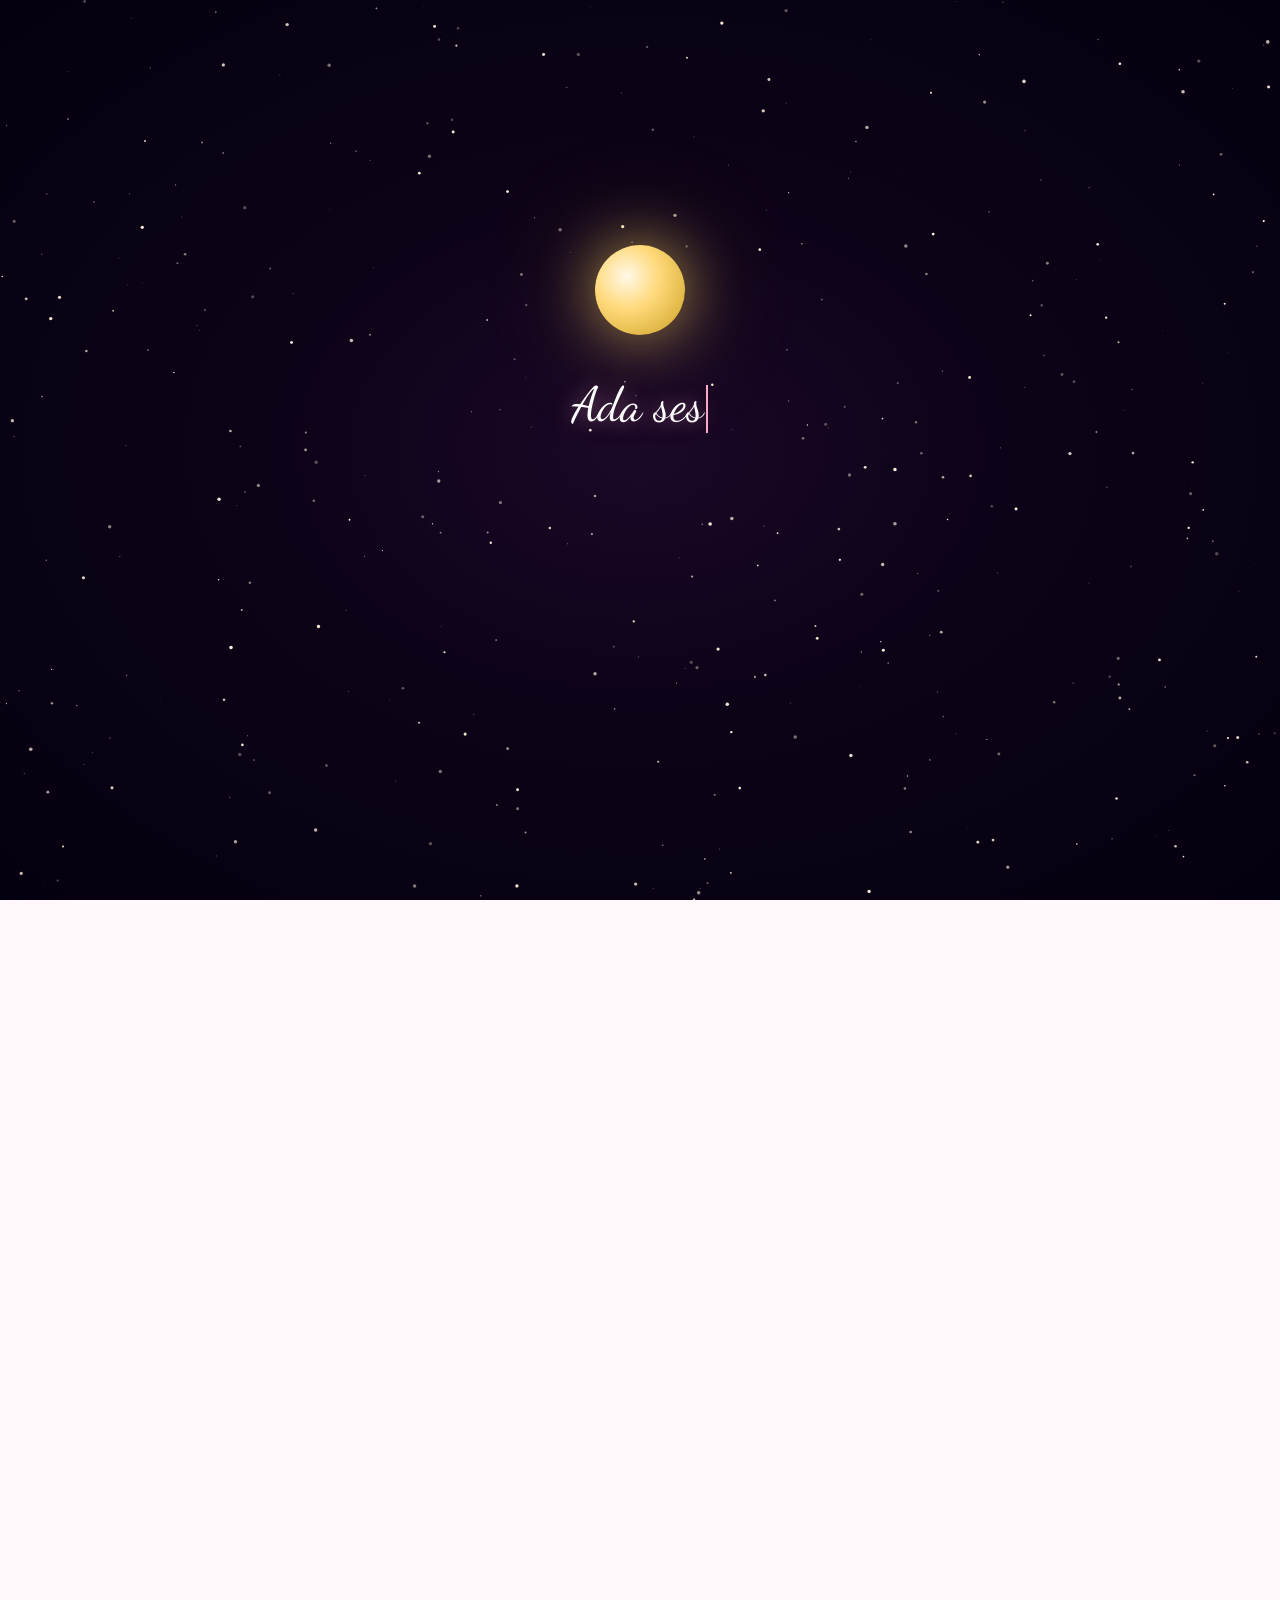
<file: (index).html>
<!DOCTYPE html>
<html lang="id">

<head>
    <meta charset="UTF-8">
    <meta name="viewport" content="width=device-width, initial-scale=1.0, maximum-scale=1.0">
    <title>Untuk Frall ❤️ — dari Liam</title>
    <link rel="preconnect" href="https://fonts.googleapis.com">
    <link rel="preconnect" href="https://fonts.gstatic.com" crossorigin>
    <link href="https://fonts.googleapis.com/css2?family=Playfair+Display:ital,wght@0,400;0,600;0,700;1,400;1,600&family=Dancing+Script:wght@400;600;700&family=Nunito:wght@300;400;500;600;700&display=swap" rel="stylesheet">
    <style>
        /* =============================================================
   RESET & BASE
   ============================================================= */
        
        *,
        *::before,
        *::after {
            margin: 0;
            padding: 0;
            box-sizing: border-box;
        }
        
        html {
            scroll-behavior: smooth;
            overflow-x: hidden;
        }
        
        body {
            font-family: 'Nunito', Georgia, serif;
            background: #fff9fc;
            color: #3d1f2e;
            overflow-x: hidden;
            cursor: default;
        }
        /* =============================================================
   CSS VARIABLES
   ============================================================= */
        
         :root {
            --pink: #f9a8c4;
            --pink-light: #fde8f2;
            --pink-dark: #e06990;
            --pink-deep: #c94878;
            --rose-gold: #c9856a;
            --rose-light: #f5d5c8;
            --lavender: #c5b4ec;
            --lavender-light: #f0ecff;
            --purple: #9b6dda;
            --purple-dark: #7651b8;
            --champagne: #dcc078;
            --gold: #c9a84c;
            --warm-white: #fff9fc;
            --cream: #fff3f8;
            --dark: #2a1020;
            --dark2: #3d1f2e;
            --text: #4a2535;
            --text-soft: #8a6578;
            --glass: rgba(255, 249, 252, 0.75);
            --glass-dark: rgba(42, 16, 32, 0.65);
            --shadow-pink: 0 8px 40px rgba(249, 168, 196, 0.35);
            --shadow-purple: 0 8px 40px rgba(155, 109, 218, 0.3);
            --shadow-soft: 0 4px 30px rgba(74, 37, 53, 0.12);
            --shadow-card: 0 8px 32px rgba(74, 37, 53, 0.08);
            --radius: 20px;
            --radius-lg: 32px;
            --radius-xl: 48px;
            --transition: all 0.35s cubic-bezier(0.25, 0.46, 0.45, 0.94);
        }
        /* =============================================================
   SCROLLBAR
   ============================================================= */
        
         ::-webkit-scrollbar {
            width: 6px;
        }
        
         ::-webkit-scrollbar-track {
            background: var(--pink-light);
        }
        
         ::-webkit-scrollbar-thumb {
            background: linear-gradient(var(--pink), var(--lavender));
            border-radius: 999px;
        }
        /* =============================================================
   AURORA BACKGROUND
   ============================================================= */
        
        .aurora-bg {
            position: fixed;
            inset: 0;
            z-index: -1;
            pointer-events: none;
            background: linear-gradient(135deg, #fff0f7 0%, #fff9fc 25%, #f5eeff 50%, #fff0f7 75%, #fff9f3 100%);
        }
        
        .aurora-bg::before {
            content: '';
            position: absolute;
            inset: 0;
            background: radial-gradient(ellipse 80% 60% at 20% 20%, rgba(249, 168, 196, 0.25) 0%, transparent 60%), radial-gradient(ellipse 60% 80% at 80% 80%, rgba(197, 180, 236, 0.25) 0%, transparent 60%), radial-gradient(ellipse 70% 50% at 50% 50%, rgba(220, 192, 120, 0.12) 0%, transparent 70%);
            animation: auroraShift 12s ease-in-out infinite alternate;
        }
        
        @keyframes auroraShift {
            0% {
                opacity: 0.6;
                transform: scale(1) rotate(0deg);
            }
            100% {
                opacity: 1;
                transform: scale(1.05) rotate(2deg);
            }
        }
        /* =============================================================
   SPLASH SCREEN
   ============================================================= */
        
        #splash {
            position: fixed;
            inset: 0;
            z-index: 9999;
            background: radial-gradient(ellipse at center, #1a0828 0%, #0d0318 40%, #050010 100%);
            display: flex;
            flex-direction: column;
            align-items: center;
            justify-content: center;
            transition: opacity 1.2s ease, visibility 1.2s ease;
        }
        
        #splash.hidden {
            opacity: 0;
            visibility: hidden;
            pointer-events: none;
        }
        
        #splash-canvas {
            position: absolute;
            inset: 0;
        }
        
        .splash-content {
            position: relative;
            z-index: 10;
            text-align: center;
            padding: 2rem;
        }
        
        .splash-moon {
            width: 90px;
            height: 90px;
            border-radius: 50%;
            margin: 0 auto 2rem;
            background: radial-gradient(circle at 35% 35%, #fff8e8, #ffd97a 40%, #c9a020 100%);
            box-shadow: 0 0 60px rgba(255, 220, 100, 0.6), 0 0 120px rgba(255, 200, 80, 0.3);
            animation: moonGlow 3s ease-in-out infinite alternate;
        }
        
        @keyframes moonGlow {
            0% {
                box-shadow: 0 0 60px rgba(255, 220, 100, 0.6), 0 0 120px rgba(255, 200, 80, 0.3);
            }
            100% {
                box-shadow: 0 0 80px rgba(255, 230, 120, 0.8), 0 0 160px rgba(255, 210, 100, 0.4);
            }
        }
        
        .splash-typed {
            font-family: 'Dancing Script', cursive;
            font-size: clamp(1.8rem, 5vw, 3rem);
            color: #fff;
            line-height: 1.6;
            min-height: 4em;
            text-shadow: 0 0 20px rgba(255, 180, 200, 0.5);
        }
        
        .splash-typed .cursor {
            display: inline-block;
            width: 2px;
            height: 1em;
            background: var(--pink);
            animation: blink 0.7s step-end infinite;
            vertical-align: text-bottom;
            margin-left: 2px;
        }
        
        @keyframes blink {
            0%,
            100% {
                opacity: 1
            }
            50% {
                opacity: 0
            }
        }
        
        .splash-btn {
            margin-top: 2.5rem;
            padding: 1rem 2.5rem;
            background: linear-gradient(135deg, var(--pink), var(--lavender));
            border: none;
            border-radius: 999px;
            color: #fff;
            font-family: 'Nunito', sans-serif;
            font-size: 1.1rem;
            font-weight: 700;
            cursor: pointer;
            opacity: 0;
            transition: opacity 0.5s, transform 0.3s, box-shadow 0.3s;
            box-shadow: 0 8px 30px rgba(249, 168, 196, 0.5);
            letter-spacing: 0.5px;
        }
        
        .splash-btn.visible {
            opacity: 1;
        }
        
        .splash-btn:hover {
            transform: translateY(-3px) scale(1.05);
            box-shadow: 0 12px 40px rgba(249, 168, 196, 0.7);
        }
        
        .splash-hearts {
            position: absolute;
            inset: 0;
            pointer-events: none;
            overflow: hidden;
        }
        
        .splash-heart {
            position: absolute;
            font-size: 1.5rem;
            animation: floatHeart linear infinite;
            opacity: 0;
        }
        
        @keyframes floatHeart {
            0% {
                transform: translateY(100vh) scale(0);
                opacity: 0;
            }
            10% {
                opacity: 0.7;
            }
            90% {
                opacity: 0.4;
            }
            100% {
                transform: translateY(-20vh) scale(1.2) rotate(20deg);
                opacity: 0;
            }
        }
        /* =============================================================
   NAV
   ============================================================= */
        
        #nav {
            position: fixed;
            top: 1.2rem;
            left: 50%;
            transform: translateX(-50%);
            z-index: 1000;
            opacity: 0;
            transition: opacity 0.5s;
        }
        
        #nav.visible {
            opacity: 1;
        }
        
        .nav-pill {
            background: var(--glass);
            backdrop-filter: blur(20px);
            border: 1px solid rgba(249, 168, 196, 0.3);
            border-radius: 999px;
            padding: 0.6rem 1.2rem;
            display: flex;
            gap: 0.3rem;
            align-items: center;
            box-shadow: var(--shadow-soft);
        }
        
        .nav-dot {
            width: 8px;
            height: 8px;
            border-radius: 50%;
            background: var(--pink-light);
            cursor: pointer;
            transition: all 0.3s;
            border: 1.5px solid transparent;
        }
        
        .nav-dot:hover,
        .nav-dot.active {
            background: var(--pink-dark);
            transform: scale(1.3);
            border-color: var(--pink);
        }
        
        .nav-logo {
            font-family: 'Dancing Script', cursive;
            font-size: 1.1rem;
            color: var(--pink-dark);
            padding: 0 0.8rem 0 0.5rem;
            font-weight: 700;
        }
        /* =============================================================
   MAIN CONTENT
   ============================================================= */
        
        #main {
            opacity: 0;
            transition: opacity 0.8s ease;
        }
        
        #main.visible {
            opacity: 1;
        }
        
        section {
            min-height: 80vh;
            padding: 5rem 1.5rem;
            position: relative;
        }
        
        .section-inner {
            max-width: 1100px;
            margin: 0 auto;
        }
        /* =============================================================
   SECTION LABELS & TYPOGRAPHY SYSTEM
   ============================================================= */
        
        .section-tag {
            display: inline-flex;
            align-items: center;
            gap: 0.5rem;
            background: linear-gradient(135deg, var(--pink-light), var(--lavender-light));
            border: 1px solid rgba(249, 168, 196, 0.4);
            border-radius: 999px;
            padding: 0.4rem 1rem;
            font-size: 0.8rem;
            font-weight: 700;
            color: var(--purple);
            letter-spacing: 1px;
            text-transform: uppercase;
            margin-bottom: 1rem;
        }
        
        .section-title {
            font-family: 'Playfair Display', serif;
            font-size: clamp(2rem, 5vw, 3.5rem);
            color: var(--dark2);
            line-height: 1.2;
            margin-bottom: 1rem;
        }
        
        .section-title em {
            font-style: italic;
            color: var(--pink-dark);
        }
        
        .section-sub {
            color: var(--text-soft);
            font-size: 1.05rem;
            line-height: 1.8;
            max-width: 600px;
        }
        /* =============================================================
   HERO
   ============================================================= */
        
        #hero {
            min-height: 100vh;
            display: flex;
            align-items: center;
            justify-content: center;
            text-align: center;
            padding: 6rem 1.5rem;
            overflow: hidden;
        }
        
        .hero-bg-hearts {
            position: absolute;
            inset: 0;
            pointer-events: none;
            overflow: hidden;
        }
        
        .hero-heart {
            position: absolute;
            font-size: 1.2rem;
            animation: heroHeart linear infinite;
            opacity: 0;
        }
        
        @keyframes heroHeart {
            0% {
                transform: translateY(100%) scale(0.5) rotate(0deg);
                opacity: 0;
            }
            15% {
                opacity: 0.6;
            }
            85% {
                opacity: 0.3;
            }
            100% {
                transform: translateY(-20%) scale(1) rotate(30deg);
                opacity: 0;
            }
        }
        
        .hero-badge {
            display: inline-block;
            background: linear-gradient(135deg, var(--champagne), var(--gold));
            color: #fff;
            border-radius: 999px;
            padding: 0.4rem 1.2rem;
            font-size: 0.85rem;
            font-weight: 700;
            letter-spacing: 1.5px;
            text-transform: uppercase;
            margin-bottom: 1.5rem;
            box-shadow: 0 4px 20px rgba(201, 160, 76, 0.4);
            animation: pulse 2s ease-in-out infinite;
        }
        
        @keyframes pulse {
            0%,
            100% {
                transform: scale(1)
            }
            50% {
                transform: scale(1.03)
            }
        }
        
        .hero-title {
            font-family: 'Playfair Display', serif;
            font-size: clamp(3rem, 10vw, 7rem);
            font-weight: 700;
            background: linear-gradient(135deg, var(--pink-dark), var(--purple-dark), var(--pink-dark));
            -webkit-background-clip: text;
            -webkit-text-fill-color: transparent;
            background-clip: text;
            line-height: 1.1;
            margin-bottom: 1.5rem;
            background-size: 200% 200%;
            animation: gradShift 5s ease-in-out infinite alternate;
        }
        
        @keyframes gradShift {
            0% {
                background-position: 0% 50%
            }
            100% {
                background-position: 100% 50%
            }
        }
        
        .hero-sub {
            font-family: 'Playfair Display', serif;
            font-style: italic;
            font-size: clamp(1rem, 3vw, 1.4rem);
            color: var(--text-soft);
            max-width: 600px;
            margin: 0 auto 2.5rem;
            line-height: 1.8;
        }
        
        .hero-date-pill {
            display: inline-flex;
            align-items: center;
            gap: 0.5rem;
            background: var(--glass);
            backdrop-filter: blur(10px);
            border: 1px solid rgba(249, 168, 196, 0.3);
            border-radius: 999px;
            padding: 0.7rem 1.5rem;
            font-size: 0.95rem;
            color: var(--text);
            box-shadow: var(--shadow-soft);
        }
        
        .hero-scroll {
            position: absolute;
            bottom: 2rem;
            left: 50%;
            transform: translateX(-50%);
            display: flex;
            flex-direction: column;
            align-items: center;
            gap: 0.4rem;
            color: var(--text-soft);
            font-size: 0.8rem;
        }
        
        .scroll-arrow {
            width: 2px;
            height: 40px;
            background: linear-gradient(var(--pink), transparent);
            margin: 0 auto;
        }
        /* =============================================================
   LOVE LETTER
   ============================================================= */
        
        #love-letter {
            padding: 5rem 1.5rem;
        }
        
        .letter-wrapper {
            max-width: 700px;
            margin: 0 auto;
            text-align: center;
        }
        
        .envelope-scene {
            perspective: 1200px;
            cursor: pointer;
            display: inline-block;
            margin-bottom: 3rem;
            user-select: none;
        }
        
        .envelope-3d {
            width: min(380px, 90vw);
            position: relative;
            transform-style: preserve-3d;
            transition: transform 0.6s ease;
        }
        
        .envelope-3d:hover {
            transform: rotateX(-5deg) rotateY(5deg) scale(1.03);
        }
        
        .envelope-body {
            width: 100%;
            aspect-ratio: 5/3.2;
            background: linear-gradient(150deg, #ffe4ee 0%, #ffd6e8 50%, #fce8f8 100%);
            border-radius: 12px;
            position: relative;
            box-shadow: 0 20px 60px rgba(249, 168, 196, 0.4), 0 8px 30px rgba(155, 109, 218, 0.15);
            overflow: hidden;
        }
        
        .envelope-flap {
            position: absolute;
            top: 0;
            left: 0;
            right: 0;
            height: 50%;
            background: linear-gradient(160deg, #f9b8d4 0%, #e8a0c8 100%);
            clip-path: polygon(0 0, 50% 70%, 100% 0);
            transform-origin: top center;
            transition: transform 0.7s cubic-bezier(.4, 0, .2, 1);
            z-index: 2;
        }
        
        .envelope-flap.open {
            transform: rotateX(180deg);
        }
        
        .envelope-lines {
            position: absolute;
            bottom: 15%;
            left: 50%;
            transform: translateX(-50%);
            display: flex;
            flex-direction: column;
            gap: 6px;
            width: 55%;
        }
        
        .envelope-line {
            height: 2px;
            background: rgba(249, 168, 196, 0.5);
            border-radius: 999px;
        }
        
        .envelope-seal {
            position: absolute;
            top: 45%;
            left: 50%;
            transform: translate(-50%, -50%);
            width: 52px;
            height: 52px;
            border-radius: 50%;
            background: linear-gradient(135deg, var(--pink-dark), var(--purple));
            display: flex;
            align-items: center;
            justify-content: center;
            font-size: 1.4rem;
            box-shadow: 0 4px 20px rgba(155, 109, 218, 0.4);
            z-index: 3;
            transition: transform 0.4s, opacity 0.4s;
        }
        
        .envelope-seal.open {
            transform: translate(-50%, -50%) scale(0);
            opacity: 0;
        }
        
        .envelope-hint {
            display: flex;
            align-items: center;
            justify-content: center;
            gap: 0.5rem;
            color: var(--text-soft);
            font-size: 0.9rem;
            margin-top: 1rem;
            animation: nudge 2s ease-in-out infinite;
        }
        
        @keyframes nudge {
            0%,
            100% {
                transform: translateY(0)
            }
            50% {
                transform: translateY(-4px)
            }
        }
        
        .letter-paper {
            max-width: 600px;
            margin: 0 auto;
            background: linear-gradient(160deg, #fffaf8 0%, #fff9fc 100%);
            border-radius: var(--radius);
            padding: 3rem 2.5rem;
            box-shadow: var(--shadow-card);
            border: 1px solid rgba(249, 168, 196, 0.2);
            display: none;
            text-align: left;
            position: relative;
            overflow: hidden;
        }
        
        .letter-paper::before {
            content: '';
            position: absolute;
            top: -50%;
            left: -50%;
            width: 200%;
            height: 200%;
            background: radial-gradient(ellipse at 30% 20%, rgba(249, 168, 196, 0.08) 0%, transparent 60%);
            pointer-events: none;
        }
        
        .letter-paper.open {
            display: block;
            animation: letterReveal 0.8s ease forwards;
        }
        
        @keyframes letterReveal {
            0% {
                opacity: 0;
                transform: translateY(20px) scale(0.98);
            }
            100% {
                opacity: 1;
                transform: translateY(0) scale(1);
            }
        }
        
        .letter-header {
            font-family: 'Dancing Script', cursive;
            font-size: 1.6rem;
            color: var(--pink-dark);
            margin-bottom: 1.5rem;
            text-align: center;
        }
        
        .letter-date {
            font-size: 0.85rem;
            color: var(--text-soft);
            text-align: right;
            margin-bottom: 2rem;
            font-style: italic;
        }
        
        .letter-body {
            font-family: 'Playfair Display', serif;
            font-size: 1.05rem;
            color: var(--text);
            line-height: 2;
            font-style: italic;
        }
        
        .letter-body p {
            margin-bottom: 1.4rem;
        }
        
        .letter-sig {
            font-family: 'Dancing Script', cursive;
            font-size: 1.8rem;
            color: var(--pink-dark);
            text-align: right;
            margin-top: 2rem;
        }
        
        .letter-decoration {
            position: absolute;
            font-size: 3rem;
            opacity: 0.07;
        }
        
        .letter-decoration:nth-child(1) {
            top: 10px;
            right: 20px;
            transform: rotate(20deg);
        }
        
        .letter-decoration:nth-child(2) {
            bottom: 10px;
            left: 20px;
            transform: rotate(-20deg);
        }
        /* =============================================================
   STORY TIMELINE
   ============================================================= */
        
        #story {
            padding: 5rem 1.5rem;
        }
        
        .timeline {
            position: relative;
            padding-left: 40px;
            max-width: 700px;
            margin: 3rem auto 0;
        }
        
        .timeline::before {
            content: '';
            position: absolute;
            left: 16px;
            top: 0;
            bottom: 0;
            width: 2px;
            background: linear-gradient(var(--pink), var(--lavender), var(--purple));
            border-radius: 999px;
        }
        
        .timeline-item {
            position: relative;
            margin-bottom: 3rem;
            opacity: 0;
            transform: translateX(-20px);
            transition: all 0.6s ease;
        }
        
        .timeline-item.revealed {
            opacity: 1;
            transform: translateX(0);
        }
        
        .timeline-dot {
            position: absolute;
            left: -32px;
            top: 6px;
            width: 18px;
            height: 18px;
            border-radius: 50%;
            background: linear-gradient(var(--pink), var(--lavender));
            box-shadow: 0 0 0 4px var(--pink-light), 0 0 12px rgba(249, 168, 196, 0.5);
            display: flex;
            align-items: center;
            justify-content: center;
            font-size: 0.6rem;
        }
        
        .timeline-card {
            background: var(--glass);
            backdrop-filter: blur(10px);
            border: 1px solid rgba(249, 168, 196, 0.25);
            border-radius: var(--radius);
            padding: 1.5rem;
            box-shadow: var(--shadow-card);
        }
        
        .timeline-emoji {
            font-size: 1.5rem;
            margin-bottom: 0.5rem;
        }
        
        .timeline-title {
            font-family: 'Playfair Display', serif;
            font-size: 1.15rem;
            color: var(--dark2);
            margin-bottom: 0.4rem;
        }
        
        .timeline-text {
            color: var(--text-soft);
            font-size: 0.95rem;
            line-height: 1.7;
        }
        /* =============================================================
   GALLERY
   ============================================================= */
        
        #gallery {
            padding: 5rem 1.5rem;
        }
        
        .gallery-container {
            position: relative;
            max-width: 800px;
            margin: 2rem auto 0;
            border-radius: var(--radius-lg);
            overflow: hidden;
            box-shadow: 0 20px 60px rgba(74, 37, 53, 0.15);
        }
        
        .gallery-track {
            display: flex;
            transition: transform 0.5s cubic-bezier(.4, 0, .2, 1);
            cursor: grab;
        }
        
        .gallery-track:active {
            cursor: grabbing;
        }
        
        .gallery-slide {
            min-width: 100%;
            aspect-ratio: 16/9;
            position: relative;
            background: linear-gradient(135deg, var(--pink-light), var(--lavender-light));
            display: flex;
            flex-direction: column;
            align-items: center;
            justify-content: center;
            flex-shrink: 0;
        }
        
        .gallery-photo-placeholder {
            width: 100%;
            height: 100%;
            display: flex;
            flex-direction: column;
            align-items: center;
            justify-content: center;
            gap: 1rem;
            padding: 2rem;
        }
        
        .gallery-icon {
            font-size: 4rem;
            opacity: 0.5;
        }
        
        .gallery-caption {
            position: absolute;
            bottom: 0;
            left: 0;
            right: 0;
            background: linear-gradient(transparent, rgba(42, 16, 32, 0.8));
            padding: 2rem 1.5rem 1.5rem;
            color: #fff;
            font-family: 'Playfair Display', serif;
            font-style: italic;
        }
        
        .gallery-caption p {
            font-size: 0.9rem;
            opacity: 0.85;
        }
        
        .gallery-nav-btn {
            position: absolute;
            top: 50%;
            transform: translateY(-50%);
            width: 44px;
            height: 44px;
            border-radius: 50%;
            background: var(--glass);
            backdrop-filter: blur(10px);
            border: 1px solid rgba(255, 255, 255, 0.3);
            cursor: pointer;
            font-size: 1.2rem;
            display: flex;
            align-items: center;
            justify-content: center;
            transition: all 0.3s;
            z-index: 10;
        }
        
        .gallery-nav-btn:hover {
            background: var(--pink);
            color: #fff;
            transform: translateY(-50%) scale(1.1);
        }
        
        .gallery-prev {
            left: 1rem;
        }
        
        .gallery-next {
            right: 1rem;
        }
        
        .gallery-dots {
            display: flex;
            justify-content: center;
            gap: 8px;
            margin-top: 1.5rem;
        }
        
        .gallery-dot {
            width: 8px;
            height: 8px;
            border-radius: 999px;
            background: var(--pink-light);
            cursor: pointer;
            transition: all 0.3s;
        }
        
        .gallery-dot.active {
            background: var(--pink-dark);
            width: 24px;
        }
        /* =============================================================
   LOVE COUNTER
   ============================================================= */
        
        #counter {
            padding: 5rem 1.5rem;
        }
        
        .counter-box {
            max-width: 800px;
            margin: 2rem auto;
            background: linear-gradient(135deg, #1a0828, #2d1040, #1a0520);
            border-radius: var(--radius-xl);
            padding: 3.5rem 2rem;
            text-align: center;
            box-shadow: 0 30px 80px rgba(42, 16, 32, 0.4), inset 0 0 80px rgba(249, 168, 196, 0.05);
            position: relative;
            overflow: hidden;
        }
        
        .counter-box::before {
            content: '';
            position: absolute;
            inset: -50%;
            background: radial-gradient(ellipse at 30% 30%, rgba(249, 168, 196, 0.1) 0%, transparent 60%), radial-gradient(ellipse at 70% 70%, rgba(197, 180, 236, 0.1) 0%, transparent 60%);
            animation: counterGlow 8s ease-in-out infinite alternate;
        }
        
        @keyframes counterGlow {
            0% {
                opacity: 0.5;
                transform: rotate(0)
            }
            100% {
                opacity: 1;
                transform: rotate(5deg)
            }
        }
        
        .counter-title {
            font-family: 'Dancing Script', cursive;
            font-size: 1.6rem;
            color: rgba(255, 255, 255, 0.7);
            margin-bottom: 2rem;
            position: relative;
        }
        
        .counter-numbers {
            display: grid;
            grid-template-columns: repeat(4, 1fr);
            gap: 1rem;
            position: relative;
            margin-bottom: 2rem;
        }
        
        .counter-unit {
            text-align: center;
        }
        
        .counter-value {
            display: block;
            font-family: 'Playfair Display', serif;
            font-size: clamp(2rem, 6vw, 4rem);
            font-weight: 700;
            background: linear-gradient(135deg, var(--champagne), var(--gold), #fffae8);
            -webkit-background-clip: text;
            -webkit-text-fill-color: transparent;
            background-clip: text;
            line-height: 1;
        }
        
        .counter-label {
            font-size: 0.75rem;
            color: rgba(255, 255, 255, 0.5);
            letter-spacing: 2px;
            text-transform: uppercase;
            margin-top: 0.3rem;
        }
        
        .counter-divider {
            color: rgba(249, 168, 196, 0.4);
            font-size: 2rem;
            display: flex;
            align-items: center;
        }
        
        .counter-message {
            font-family: 'Playfair Display', serif;
            font-style: italic;
            color: rgba(255, 255, 255, 0.7);
            font-size: 1.05rem;
            position: relative;
        }
        /* =============================================================
   REASONS
   ============================================================= */
        
        #reasons {
            padding: 5rem 1.5rem;
        }
        
        .reasons-grid {
            display: grid;
            grid-template-columns: repeat(auto-fill, minmax(220px, 1fr));
            gap: 1rem;
            margin-top: 2.5rem;
        }
        
        .reason-card {
            background: var(--glass);
            backdrop-filter: blur(12px);
            border: 1px solid rgba(249, 168, 196, 0.2);
            border-radius: var(--radius);
            padding: 1.5rem;
            cursor: pointer;
            transition: var(--transition);
            position: relative;
            overflow: hidden;
        }
        
        .reason-card::before {
            content: '';
            position: absolute;
            inset: 0;
            opacity: 0;
            transition: opacity 0.3s;
            background: linear-gradient(135deg, rgba(249, 168, 196, 0.1), rgba(197, 180, 236, 0.1));
        }
        
        .reason-card:hover {
            transform: translateY(-6px) scale(1.02);
            box-shadow: var(--shadow-pink);
        }
        
        .reason-card:hover::before {
            opacity: 1;
        }
        
        .reason-number {
            font-family: 'Playfair Display', serif;
            font-size: 0.75rem;
            font-weight: 700;
            color: var(--pink);
            letter-spacing: 2px;
            margin-bottom: 0.5rem;
            opacity: 0.6;
        }
        
        .reason-emoji {
            font-size: 1.6rem;
            margin-bottom: 0.5rem;
            display: block;
        }
        
        .reason-text {
            font-size: 0.9rem;
            color: var(--text);
            line-height: 1.6;
        }
        /* =============================================================
   JAR OF MEMORIES
   ============================================================= */
        
        #jar {
            padding: 5rem 1.5rem;
            text-align: center;
        }
        
        .jar-container {
            max-width: 500px;
            margin: 3rem auto;
            position: relative;
        }
        
        .jar-svg-wrapper {
            width: 220px;
            margin: 0 auto 2rem;
            cursor: pointer;
            transition: transform 0.3s;
            filter: drop-shadow(0 20px 40px rgba(249, 168, 196, 0.3));
        }
        
        .jar-svg-wrapper:hover {
            transform: scale(1.05) rotate(-3deg);
        }
        
        .jar-count {
            font-family: 'Playfair Display', serif;
            font-size: 1.1rem;
            color: var(--text-soft);
            margin-bottom: 1.5rem;
        }
        
        .jar-btn {
            background: linear-gradient(135deg, var(--pink), var(--lavender));
            border: none;
            border-radius: 999px;
            padding: 0.9rem 2.2rem;
            color: #fff;
            font-family: 'Nunito', sans-serif;
            font-size: 1rem;
            font-weight: 700;
            cursor: pointer;
            box-shadow: var(--shadow-pink);
            transition: var(--transition);
        }
        
        .jar-btn:hover {
            transform: translateY(-3px);
            box-shadow: 0 12px 40px rgba(249, 168, 196, 0.5);
        }
        
        .memory-popup {
            position: fixed;
            inset: 0;
            z-index: 5000;
            display: none;
            align-items: center;
            justify-content: center;
            padding: 2rem;
            background: rgba(42, 16, 32, 0.6);
            backdrop-filter: blur(8px);
        }
        
        .memory-popup.active {
            display: flex;
        }
        
        .memory-note {
            background: linear-gradient(150deg, #fff8e8, #fff3f0);
            border-radius: var(--radius);
            padding: 2.5rem 2rem;
            max-width: 420px;
            width: 100%;
            position: relative;
            box-shadow: 0 30px 80px rgba(42, 16, 32, 0.3);
            animation: noteReveal 0.4s cubic-bezier(.34, 1.56, .64, 1);
            border: 1px solid rgba(249, 168, 196, 0.3);
        }
        
        @keyframes noteReveal {
            0% {
                transform: scale(0.8) rotate(-5deg);
                opacity: 0;
            }
            100% {
                transform: scale(1) rotate(0deg);
                opacity: 1;
            }
        }
        
        .memory-note-icon {
            font-size: 2rem;
            margin-bottom: 1rem;
        }
        
        .memory-note-text {
            font-family: 'Playfair Display', serif;
            font-style: italic;
            font-size: 1.05rem;
            color: var(--text);
            line-height: 1.8;
            margin-bottom: 1.5rem;
        }
        
        .memory-close {
            width: 100%;
            background: linear-gradient(135deg, var(--pink), var(--lavender));
            border: none;
            border-radius: 999px;
            padding: 0.8rem;
            color: #fff;
            font-family: 'Nunito', sans-serif;
            font-weight: 700;
            cursor: pointer;
            font-size: 0.95rem;
        }
        
        .memory-note-num {
            position: absolute;
            top: 1rem;
            right: 1.2rem;
            font-size: 0.75rem;
            color: var(--text-soft);
        }
        /* =============================================================
   QUIZ
   ============================================================= */
        
        #quiz {
            padding: 5rem 1.5rem;
        }
        
        .quiz-card {
            max-width: 650px;
            margin: 2.5rem auto;
            background: var(--glass);
            backdrop-filter: blur(12px);
            border: 1px solid rgba(249, 168, 196, 0.25);
            border-radius: var(--radius-lg);
            padding: 2.5rem;
            box-shadow: var(--shadow-card);
        }
        
        .quiz-progress {
            height: 4px;
            background: var(--pink-light);
            border-radius: 999px;
            margin-bottom: 2rem;
            overflow: hidden;
        }
        
        .quiz-progress-bar {
            height: 100%;
            background: linear-gradient(90deg, var(--pink), var(--lavender));
            border-radius: 999px;
            transition: width 0.4s ease;
        }
        
        .quiz-q-num {
            font-size: 0.8rem;
            color: var(--text-soft);
            letter-spacing: 2px;
            text-transform: uppercase;
            margin-bottom: 1rem;
        }
        
        .quiz-question {
            font-family: 'Playfair Display', serif;
            font-size: 1.3rem;
            color: var(--dark2);
            margin-bottom: 2rem;
            line-height: 1.5;
        }
        
        .quiz-options {
            display: flex;
            flex-direction: column;
            gap: 0.75rem;
        }
        
        .quiz-option {
            background: var(--warm-white);
            border: 2px solid rgba(249, 168, 196, 0.25);
            border-radius: var(--radius);
            padding: 1rem 1.3rem;
            cursor: pointer;
            font-size: 0.95rem;
            color: var(--text);
            transition: all 0.25s;
            text-align: left;
            display: flex;
            align-items: center;
            gap: 0.75rem;
        }
        
        .quiz-option:hover {
            border-color: var(--pink);
            background: var(--pink-light);
            transform: translateX(4px);
        }
        
        .quiz-option.correct {
            border-color: var(--pink-dark);
            background: var(--pink-light);
        }
        
        .quiz-option-icon {
            font-size: 1.2rem;
            min-width: 1.5rem;
        }
        
        .quiz-result {
            text-align: center;
            display: none;
            padding: 1rem 0;
            animation: resultReveal 0.5s ease;
        }
        
        @keyframes resultReveal {
            0% {
                opacity: 0;
                transform: scale(0.95)
            }
            100% {
                opacity: 1;
                transform: scale(1)
            }
        }
        
        .quiz-result-emoji {
            font-size: 3rem;
            margin-bottom: 1rem;
        }
        
        .quiz-result-title {
            font-family: 'Playfair Display', serif;
            font-size: 1.6rem;
            color: var(--dark2);
            margin-bottom: 0.5rem;
        }
        
        .quiz-result-text {
            color: var(--text-soft);
            margin-bottom: 1.5rem;
        }
        
        .quiz-next-btn,
        .quiz-restart-btn {
            background: linear-gradient(135deg, var(--pink-dark), var(--purple));
            border: none;
            border-radius: 999px;
            padding: 0.85rem 2rem;
            color: #fff;
            font-family: 'Nunito', sans-serif;
            font-weight: 700;
            cursor: pointer;
            font-size: 0.95rem;
            transition: var(--transition);
        }
        
        .quiz-next-btn:hover,
        .quiz-restart-btn:hover {
            transform: translateY(-2px);
            box-shadow: var(--shadow-pink);
        }
        /* =============================================================
   MINI GAME
   ============================================================= */
        
        #game {
            padding: 5rem 1.5rem;
        }
        
        .game-box {
            max-width: 550px;
            margin: 2.5rem auto;
            text-align: center;
        }
        
        #heart-canvas {
            border-radius: var(--radius-lg);
            display: block;
            margin: 1.5rem auto;
            box-shadow: var(--shadow-card);
            touch-action: none;
            cursor: crosshair;
            max-width: 100%;
        }
        
        .game-stats {
            display: flex;
            justify-content: center;
            gap: 2rem;
            margin-bottom: 1rem;
            font-size: 0.9rem;
            color: var(--text-soft);
        }
        
        .game-stat-val {
            font-family: 'Playfair Display', serif;
            font-size: 1.4rem;
            color: var(--pink-dark);
            font-weight: 700;
        }
        
        .game-btn {
            background: linear-gradient(135deg, var(--pink-dark), var(--purple));
            border: none;
            border-radius: 999px;
            padding: 0.85rem 2.2rem;
            color: #fff;
            font-family: 'Nunito', sans-serif;
            font-weight: 700;
            cursor: pointer;
            font-size: 1rem;
            transition: var(--transition);
            margin-top: 0.5rem;
        }
        
        .game-btn:hover {
            transform: translateY(-2px);
            box-shadow: var(--shadow-pink);
        }
        
        .game-btn:disabled {
            opacity: 0.6;
            cursor: not-allowed;
            transform: none;
        }
        
        .game-msg {
            font-family: 'Playfair Display', serif;
            font-style: italic;
            font-size: 1.05rem;
            color: var(--text-soft);
            margin-top: 1rem;
            min-height: 2rem;
        }
        /* =============================================================
   BIRTHDAY
   ============================================================= */
        
        #birthday {
            padding: 5rem 1.5rem;
            text-align: center;
        }
        
        .birthday-box {
            max-width: 650px;
            margin: 2rem auto;
            background: linear-gradient(135deg, #fff0f7, #f5eeff);
            border: 2px solid rgba(249, 168, 196, 0.3);
            border-radius: var(--radius-xl);
            padding: 3.5rem 2rem;
            position: relative;
            overflow: hidden;
        }
        
        .birthday-box::before {
            content: '🎂';
            position: absolute;
            font-size: 15rem;
            opacity: 0.04;
            top: 50%;
            left: 50%;
            transform: translate(-50%, -50%);
        }
        
        .birthday-emoji {
            font-size: 4rem;
            margin-bottom: 1rem;
            animation: bounceEmoji 1s ease-in-out infinite alternate;
        }
        
        @keyframes bounceEmoji {
            0% {
                transform: translateY(0)
            }
            100% {
                transform: translateY(-10px)
            }
        }
        
        .birthday-title {
            font-family: 'Dancing Script', cursive;
            font-size: clamp(2rem, 6vw, 3.5rem);
            color: var(--pink-dark);
            margin-bottom: 0.5rem;
        }
        
        .birthday-text {
            font-family: 'Playfair Display', serif;
            font-style: italic;
            font-size: 1.1rem;
            color: var(--text);
            line-height: 1.8;
            max-width: 450px;
            margin: 0 auto;
        }
        /* =============================================================
   MUSIC PLAYER
   ============================================================= */
        
        #music-player {
            position: fixed;
            bottom: 1.5rem;
            right: 1.5rem;
            z-index: 900;
            opacity: 0;
            transform: translateY(20px);
            transition: var(--transition);
        }
        
        #music-player.visible {
            opacity: 1;
            transform: translateY(0);
        }
        
        .music-collapsed {
            width: 56px;
            height: 56px;
            border-radius: 50%;
            background: linear-gradient(135deg, var(--pink-dark), var(--purple));
            box-shadow: 0 8px 30px rgba(249, 168, 196, 0.5);
            cursor: pointer;
            display: flex;
            align-items: center;
            justify-content: center;
            font-size: 1.5rem;
            transition: transform 0.3s;
            animation: playerPulse 2s ease-in-out infinite;
        }
        
        @keyframes playerPulse {
            0%,
            100% {
                box-shadow: 0 8px 30px rgba(249, 168, 196, 0.5)
            }
            50% {
                box-shadow: 0 12px 40px rgba(249, 168, 196, 0.7)
            }
        }
        
        .music-collapsed:hover {
            transform: scale(1.1);
        }
        
        .music-expanded {
            background: var(--glass);
            backdrop-filter: blur(20px);
            border: 1px solid rgba(249, 168, 196, 0.25);
            border-radius: var(--radius-lg);
            padding: 1.2rem;
            width: 240px;
            box-shadow: 0 20px 60px rgba(42, 16, 32, 0.2);
            display: none;
        }
        
        .music-expanded.open {
            display: block;
        }
        
        .music-disc {
            width: 70px;
            height: 70px;
            border-radius: 50%;
            margin: 0 auto 0.8rem;
            background: radial-gradient(circle at 35%, #ffd6e8, #c9856a, #281320);
            box-shadow: 0 4px 20px rgba(201, 133, 106, 0.4);
            position: relative;
            display: flex;
            align-items: center;
            justify-content: center;
        }
        
        .music-disc.playing {
            animation: spin 4s linear infinite;
        }
        
        @keyframes spin {
            to {
                transform: rotate(360deg);
            }
        }
        
        .music-disc-center {
            width: 18px;
            height: 18px;
            border-radius: 50%;
            background: #fff9fc;
            position: absolute;
        }
        
        .music-title {
            text-align: center;
            font-size: 0.8rem;
            color: var(--text);
            font-weight: 600;
            margin-bottom: 0.3rem;
        }
        
        .music-artist {
            text-align: center;
            font-size: 0.72rem;
            color: var(--text-soft);
            margin-bottom: 0.8rem;
        }
        
        .music-progress-bar {
            height: 3px;
            background: var(--pink-light);
            border-radius: 999px;
            overflow: hidden;
            margin-bottom: 0.8rem;
            cursor: pointer;
        }
        
        .music-progress-fill {
            height: 100%;
            background: linear-gradient(90deg, var(--pink), var(--lavender));
            width: 0%;
            transition: width 0.3s;
        }
        
        .music-controls {
            display: flex;
            align-items: center;
            justify-content: center;
            gap: 0.8rem;
        }
        
        .music-btn {
            background: none;
            border: none;
            font-size: 1.1rem;
            cursor: pointer;
            color: var(--text);
            transition: transform 0.2s;
            padding: 0.3rem;
        }
        
        .music-btn:hover {
            transform: scale(1.2);
            color: var(--pink-dark);
        }
        
        .music-play-btn {
            font-size: 1.6rem;
            color: var(--pink-dark);
        }
        
        .music-note-msg {
            font-size: 0.7rem;
            color: var(--text-soft);
            text-align: center;
            margin-top: 0.6rem;
            font-style: italic;
            cursor: pointer;
        }
        /* =============================================================
   LOVE MESSAGES
   ============================================================= */
        
        #messages {
            padding: 5rem 1.5rem;
            text-align: center;
        }
        
        .message-display {
            max-width: 600px;
            margin: 2rem auto;
            background: var(--glass);
            backdrop-filter: blur(12px);
            border: 1px solid rgba(249, 168, 196, 0.25);
            border-radius: var(--radius-xl);
            padding: 3rem 2rem;
            min-height: 180px;
            display: flex;
            flex-direction: column;
            align-items: center;
            justify-content: center;
            box-shadow: var(--shadow-card);
        }
        
        .message-text {
            font-family: 'Playfair Display', serif;
            font-style: italic;
            font-size: clamp(1rem, 3vw, 1.3rem);
            color: var(--dark2);
            line-height: 1.7;
            transition: all 0.4s ease;
            text-align: center;
        }
        
        .message-text.fade {
            opacity: 0;
            transform: translateY(10px);
        }
        
        .message-count {
            font-size: 0.8rem;
            color: var(--text-soft);
            margin-top: 1rem;
        }
        
        .msg-btn {
            margin: 1.5rem auto 0;
            background: linear-gradient(135deg, var(--pink-dark), var(--purple));
            border: none;
            border-radius: 999px;
            padding: 1rem 2.5rem;
            color: #fff;
            font-family: 'Nunito', sans-serif;
            font-weight: 700;
            font-size: 1.05rem;
            cursor: pointer;
            box-shadow: var(--shadow-pink);
            transition: var(--transition);
            display: flex;
            align-items: center;
            gap: 0.5rem;
        }
        
        .msg-btn:hover {
            transform: translateY(-3px);
            box-shadow: 0 12px 40px rgba(249, 168, 196, 0.5);
        }
        /* =============================================================
   WALL OF REASONS
   ============================================================= */
        
        #wall {
            padding: 5rem 1.5rem;
        }
        
        .sticky-wall {
            display: grid;
            grid-template-columns: repeat(auto-fill, minmax(180px, 1fr));
            gap: 1.2rem;
            margin: 2.5rem auto 0;
            max-width: 1000px;
        }
        
        .sticky-note {
            border-radius: 4px;
            padding: 1.2rem;
            font-family: 'Dancing Script', cursive;
            font-size: 1rem;
            line-height: 1.5;
            box-shadow: 4px 4px 20px rgba(74, 37, 53, 0.12);
            cursor: pointer;
            transition: var(--transition);
            position: relative;
            min-height: 120px;
            display: flex;
            align-items: flex-start;
        }
        
        .sticky-note:hover {
            transform: rotate(0deg) scale(1.05) translateY(-4px) !important;
            box-shadow: 8px 8px 30px rgba(74, 37, 53, 0.2);
            z-index: 10;
        }
        
        .sticky-pin {
            position: absolute;
            top: -8px;
            left: 50%;
            transform: translateX(-50%);
            font-size: 1.1rem;
        }
        /* =============================================================
   LOVE METER
   ============================================================= */
        
        #love-meter {
            padding: 5rem 1.5rem;
            text-align: center;
        }
        
        .meter-container {
            max-width: 500px;
            margin: 2.5rem auto;
        }
        
        .meter-bar-outer {
            height: 24px;
            background: var(--pink-light);
            border-radius: 999px;
            overflow: hidden;
            position: relative;
            box-shadow: inset 0 2px 8px rgba(74, 37, 53, 0.1);
            margin-bottom: 1.5rem;
        }
        
        .meter-bar-inner {
            height: 100%;
            width: 0;
            border-radius: 999px;
            background: linear-gradient(90deg, var(--pink), var(--lavender), var(--purple));
            transition: width 0.6s ease;
            position: relative;
        }
        
        .meter-bar-glow {
            position: absolute;
            inset: 0;
            background: linear-gradient(90deg, transparent, rgba(255, 255, 255, 0.4));
        }
        
        .meter-value {
            font-family: 'Playfair Display', serif;
            font-size: 3rem;
            color: var(--pink-dark);
            font-weight: 700;
            min-height: 3.5rem;
        }
        
        .meter-label {
            font-size: 0.9rem;
            color: var(--text-soft);
            margin-bottom: 0.5rem;
        }
        
        .meter-msg {
            font-family: 'Playfair Display', serif;
            font-style: italic;
            color: var(--text);
            font-size: 1.1rem;
            min-height: 2rem;
        }
        
        .meter-btn {
            background: linear-gradient(135deg, var(--pink-dark), var(--purple));
            border: none;
            border-radius: 999px;
            padding: 0.85rem 2.2rem;
            color: #fff;
            font-family: 'Nunito', sans-serif;
            font-weight: 700;
            cursor: pointer;
            font-size: 0.95rem;
            transition: var(--transition);
            margin-top: 1.5rem;
        }
        
        .meter-btn:hover {
            transform: translateY(-2px);
            box-shadow: var(--shadow-pink);
        }
        /* =============================================================
   EASTER EGG OVERLAY
   ============================================================= */
        
        #easter-egg-overlay {
            position: fixed;
            inset: 0;
            z-index: 8000;
            display: none;
            align-items: center;
            justify-content: center;
            background: rgba(42, 16, 32, 0.85);
            backdrop-filter: blur(12px);
            flex-direction: column;
            gap: 1rem;
        }
        
        #easter-egg-overlay.active {
            display: flex;
            animation: overlayReveal 0.4s ease;
        }
        
        @keyframes overlayReveal {
            0% {
                opacity: 0
            }
            100% {
                opacity: 1
            }
        }
        
        .easter-popup {
            background: linear-gradient(135deg, #ffe4ee, #f5eeff);
            border-radius: var(--radius-xl);
            padding: 3rem 2.5rem;
            max-width: 420px;
            width: 90%;
            text-align: center;
            box-shadow: 0 30px 80px rgba(42, 16, 32, 0.4);
            animation: easterReveal 0.5s cubic-bezier(.34, 1.56, .64, 1);
        }
        
        @keyframes easterReveal {
            0% {
                transform: scale(0.5) rotate(-10deg);
                opacity: 0;
            }
            100% {
                transform: scale(1) rotate(0deg);
                opacity: 1;
            }
        }
        
        .easter-icon {
            font-size: 4rem;
            display: block;
            margin-bottom: 1rem;
        }
        
        .easter-title {
            font-family: 'Dancing Script', cursive;
            font-size: 2.5rem;
            color: var(--pink-dark);
            margin-bottom: 0.5rem;
        }
        
        .easter-text {
            font-family: 'Playfair Display', serif;
            font-style: italic;
            color: var(--text);
            line-height: 1.7;
            margin-bottom: 1.5rem;
        }
        
        .easter-close {
            background: linear-gradient(135deg, var(--pink-dark), var(--purple));
            border: none;
            border-radius: 999px;
            padding: 0.8rem 2rem;
            color: #fff;
            font-family: 'Nunito', sans-serif;
            font-weight: 700;
            cursor: pointer;
        }
        /* Easter egg key hint — invisible until splash btn shown */
        
        #easter-hint {
            position: fixed;
            bottom: 6rem;
            left: 50%;
            transform: translateX(-50%);
            font-size: 0.75rem;
            color: rgba(255, 255, 255, 0.3);
            pointer-events: none;
            z-index: 800;
            white-space: nowrap;
            opacity: 0;
            transition: opacity 0.5s;
        }
        
        #easter-hint.visible {
            opacity: 1;
        }
        /* Separate display for typed keys (does not overwrite the hint) */
        
        #easter-key-display {
            position: fixed;
            top: 5rem;
            right: 1rem;
            z-index: 800;
            font-size: 0.7rem;
            color: rgba(74, 37, 53, 0.3);
            letter-spacing: 2px;
            text-transform: uppercase;
            font-family: monospace;
            pointer-events: none;
        }
        /* =============================================================
   FINAL ENDING
   ============================================================= */
        
        #ending {
            min-height: 100vh;
            display: flex;
            flex-direction: column;
            align-items: center;
            justify-content: center;
            text-align: center;
            padding: 5rem 1.5rem;
            position: relative;
            overflow: hidden;
        }
        
        .ending-glow {
            position: absolute;
            inset: 0;
            pointer-events: none;
            background: radial-gradient(ellipse at center, rgba(249, 168, 196, 0.15) 0%, transparent 70%);
            animation: endingGlow 4s ease-in-out infinite alternate;
        }
        
        @keyframes endingGlow {
            0% {
                opacity: 0.5;
                transform: scale(0.9);
            }
            100% {
                opacity: 1;
                transform: scale(1.1);
            }
        }
        
        .ending-pre {
            font-size: 0.9rem;
            color: var(--text-soft);
            letter-spacing: 2px;
            text-transform: uppercase;
            margin-bottom: 2rem;
        }
        
        .ending-title {
            font-family: 'Playfair Display', serif;
            font-size: clamp(2.2rem, 7vw, 5rem);
            color: var(--dark2);
            line-height: 1.2;
            margin-bottom: 1rem;
        }
        
        .ending-title em {
            color: var(--pink-dark);
            font-style: italic;
        }
        
        .ending-lines {
            font-family: 'Playfair Display', serif;
            font-style: italic;
            font-size: clamp(1rem, 2.5vw, 1.3rem);
            color: var(--text-soft);
            margin: 2rem 0;
            line-height: 2.4;
        }
        
        .ending-typed {
            font-family: 'Dancing Script', cursive;
            font-size: clamp(1.4rem, 4vw, 2.2rem);
            color: var(--pink-dark);
            margin: 1.5rem 0 3rem;
            min-height: 2.5em;
        }
        
        .hug-btn {
            background: linear-gradient(135deg, var(--pink), var(--lavender), var(--purple));
            border: none;
            border-radius: 999px;
            padding: 1.2rem 3rem;
            color: #fff;
            font-family: 'Nunito', sans-serif;
            font-weight: 700;
            font-size: 1.15rem;
            cursor: pointer;
            box-shadow: 0 12px 40px rgba(249, 168, 196, 0.5);
            transition: var(--transition);
            background-size: 200% 200%;
            animation: gradShift 3s ease-in-out infinite alternate;
        }
        
        .hug-btn:hover {
            transform: scale(1.06) translateY(-3px);
            box-shadow: 0 20px 60px rgba(249, 168, 196, 0.7);
        }
        
        .ending-footer {
            margin-top: 5rem;
            font-family: 'Dancing Script', cursive;
            font-size: 1.2rem;
            color: var(--text-soft);
        }
        /* =============================================================
   CONFETTI CANVAS
   ============================================================= */
        
        #confetti-canvas {
            position: fixed;
            inset: 0;
            z-index: 7000;
            pointer-events: none;
            display: none;
        }
        /* =============================================================
   HUG OVERLAY
   ============================================================= */
        
        #hug-overlay {
            position: fixed;
            inset: 0;
            z-index: 8500;
            display: none;
            background: rgba(42, 16, 32, 0.6);
            backdrop-filter: blur(8px);
            align-items: center;
            justify-content: center;
            flex-direction: column;
        }
        
        #hug-overlay.active {
            display: flex;
            animation: overlayReveal 0.4s ease;
        }
        
        #hug-overlay canvas {
            position: absolute;
            inset: 0;
            pointer-events: none;
        }
        
        .hug-card {
            background: linear-gradient(150deg, #fff0f7, #f5eeff);
            border-radius: var(--radius-xl);
            padding: 3rem 2.5rem;
            max-width: 420px;
            width: 90%;
            text-align: center;
            position: relative;
            z-index: 10;
            box-shadow: 0 30px 80px rgba(42, 16, 32, 0.4);
            animation: easterReveal 0.5s cubic-bezier(.34, 1.56, .64, 1);
        }
        
        .hug-card-icon {
            font-size: 5rem;
            display: block;
            margin-bottom: 1rem;
            animation: hugBounce 0.5s ease-in-out infinite alternate;
        }
        
        @keyframes hugBounce {
            0% {
                transform: scale(1)
            }
            100% {
                transform: scale(1.1)
            }
        }
        
        .hug-card-title {
            font-family: 'Dancing Script', cursive;
            font-size: 2.5rem;
            color: var(--pink-dark);
            margin-bottom: 0.5rem;
        }
        
        .hug-card-text {
            font-family: 'Playfair Display', serif;
            font-style: italic;
            color: var(--text);
            line-height: 1.7;
            margin-bottom: 1.5rem;
        }
        
        .hug-close {
            background: linear-gradient(135deg, var(--pink-dark), var(--purple));
            border: none;
            border-radius: 999px;
            padding: 0.8rem 2rem;
            color: #fff;
            font-family: 'Nunito', sans-serif;
            font-weight: 700;
            cursor: pointer;
        }
        /* =============================================================
   REVEAL ANIMATIONS
   ============================================================= */
        
        .reveal {
            opacity: 0;
            transform: translateY(30px);
            transition: opacity 0.7s ease, transform 0.7s ease;
        }
        
        .reveal.revealed {
            opacity: 1;
            transform: translateY(0);
        }
        
        .reveal-left {
            opacity: 0;
            transform: translateX(-30px);
            transition: opacity 0.7s ease, transform 0.7s ease;
        }
        
        .reveal-left.revealed {
            opacity: 1;
            transform: translateX(0);
        }
        
        .reveal-right {
            opacity: 0;
            transform: translateX(30px);
            transition: opacity 0.7s ease, transform 0.7s ease;
        }
        
        .reveal-right.revealed {
            opacity: 1;
            transform: translateX(0);
        }
        /* =============================================================
   LIGHT BURST TRANSITION
   ============================================================= */
        
        #light-burst {
            position: fixed;
            inset: 0;
            z-index: 10000;
            background: radial-gradient(circle at center, #fff9fc, var(--pink-light), transparent);
            opacity: 0;
            pointer-events: none;
            transition: opacity 0.4s ease;
        }
        
        #light-burst.flash {
            opacity: 1;
        }
        /* =============================================================
   RESPONSIVE DESIGN
   ============================================================= */
        
        @media (max-width: 768px) {
            .counter-numbers {
                grid-template-columns: repeat(2, 1fr);
            }
            .counter-divider {
                display: none;
            }
            .reasons-grid {
                grid-template-columns: repeat(auto-fill, minmax(160px, 1fr));
            }
            .sticky-wall {
                grid-template-columns: repeat(auto-fill, minmax(140px, 1fr));
            }
            .letter-paper {
                padding: 2rem 1.5rem;
            }
            .music-expanded {
                width: 200px;
            }
            #nav {
                display: none;
            }
        }
        
        @media (max-width: 480px) {
            section {
                padding: 4rem 1rem;
            }
            .counter-numbers {
                grid-template-columns: repeat(2, 1fr);
            }
            .game-stats {
                gap: 1rem;
            }
        }
        /* =============================================================
   UTILITIES
   ============================================================= */
        
        .text-center {
            text-align: center;
        }
        
        .mt-1 {
            margin-top: 1rem;
        }
        
        .mt-2 {
            margin-top: 2rem;
        }
        
        .flex-center {
            display: flex;
            align-items: center;
            justify-content: center;
        }
        
        .shimmer {
            background: linear-gradient(90deg, transparent, rgba(255, 255, 255, 0.4), transparent);
            background-size: 200% 100%;
            animation: shimmer 2s infinite;
        }
        
        @keyframes shimmer {
            0% {
                background-position: -200% 0;
            }
            100% {
                background-position: 200% 0;
            }
        }
    </style>
</head>

<body>

    <!-- AURORA BACKGROUND -->
    <div class="aurora-bg"></div>

    <!-- LIGHT BURST TRANSITION -->
    <div id="light-burst"></div>

    <!-- CONFETTI CANVAS -->
    <canvas id="confetti-canvas"></canvas>

    <!-- ============================================================
     SPLASH SCREEN
     ============================================================ -->
    <div id="splash">
        <canvas id="splash-canvas"></canvas>
        <div class="splash-hearts" id="splash-hearts"></div>
        <div class="splash-content">
            <div class="splash-moon"></div>
            <div class="splash-typed" id="typed-text">
                <span id="typed-content"></span><span class="cursor"></span>
            </div>
            <button class="splash-btn" id="splash-btn" onclick="openGift()">Buka Hadiah 🎁</button>
        </div>
    </div>

    <!-- ============================================================
     NAVIGATION
     ============================================================ -->
    <nav id="nav" aria-label="Section navigation">
        <div class="nav-pill">
            <span class="nav-logo">L❤F</span>
            <div class="nav-dot" onclick="scrollToSection('#hero')" title="Beranda"></div>
            <div class="nav-dot" onclick="scrollToSection('#love-letter')" title="Surat"></div>
            <div class="nav-dot" onclick="scrollToSection('#story')" title="Cerita"></div>
            <div class="nav-dot" onclick="scrollToSection('#gallery')" title="Galeri"></div>
            <div class="nav-dot" onclick="scrollToSection('#counter')" title="Waktu"></div>
            <div class="nav-dot" onclick="scrollToSection('#reasons')" title="Alasan"></div>
            <div class="nav-dot" onclick="scrollToSection('#jar')" title="Kenangan"></div>
            <div class="nav-dot" onclick="scrollToSection('#quiz')" title="Quiz"></div>
            <div class="nav-dot" onclick="scrollToSection('#game')" title="Game"></div>
            <div class="nav-dot" onclick="scrollToSection('#messages')" title="Pesan"></div>
            <div class="nav-dot" onclick="scrollToSection('#ending')" title="Akhir"></div>
        </div>
    </nav>

    <!-- ============================================================
     MAIN CONTENT
     ============================================================ -->
    <div id="main">

        <!-- ① HERO -->
        <section id="hero">
            <div class="hero-bg-hearts" id="hero-hearts" aria-hidden="true"></div>
            <div class="section-inner" style="position:relative;z-index:1;">
                <div class="hero-badge reveal">✦ Spesial Untuk Frall ✦</div>
                <h1 class="hero-title reveal">Untuk Frall ❤️</h1>
                <p class="hero-sub reveal">
                    "Dari semua kemungkinan yang ada di internet,<br> aku bersyukur semesta mempertemukanku denganmu."
                </p>
                <div class="hero-date-pill reveal">
                    <span>❤️</span>
                    <span>Dari Liam, dengan sepenuh hati</span>
                    <span>❤️</span>
                </div>
            </div>
            <div class="hero-scroll" aria-hidden="true">
                <div class="scroll-arrow"></div>
                <span style="font-size:0.75rem;color:var(--text-soft)">scroll</span>
            </div>
        </section>

        <!-- ② LOVE LETTER -->
        <section id="love-letter">
            <div class="section-inner">
                <div class="letter-wrapper">
                    <div class="section-tag reveal">💌 Love Letter</div>
                    <h2 class="section-title reveal">Surat <em>Untukmu</em></h2>
                    <p class="section-sub reveal" style="margin:0 auto 2.5rem;text-align:center;">
                        Klik amplop di bawah ini untuk membuka surat dari Liam ❤️
                    </p>

                    <div class="envelope-scene reveal" onclick="openEnvelope()" role="button" aria-label="Buka surat cinta">
                        <div class="envelope-3d" id="envelope">
                            <div class="envelope-body">
                                <div class="envelope-flap" id="env-flap"></div>
                                <div class="envelope-lines">
                                    <div class="envelope-line"></div>
                                    <div class="envelope-line"></div>
                                    <div class="envelope-line"></div>
                                </div>
                                <div class="envelope-seal" id="env-seal">❤️</div>
                            </div>
                        </div>
                        <div class="envelope-hint">
                            <span>✨</span> <span>Klik untuk membuka</span> <span>✨</span>
                        </div>
                    </div>

                    <div class="letter-paper" id="letter-paper">
                        <div class="letter-decoration">🌸</div>
                        <div class="letter-decoration">🌹</div>
                        <div class="letter-date" id="letter-date"></div>
                        <div class="letter-header">Frall yang aku sayang,</div>
                        <div class="letter-body" id="letter-body">
                            <!-- Populated by populateLetter() — falls back to default content -->
                        </div>
                        <div class="letter-sig">Dengan seluruh hati, Liam ❤️</div>
                    </div>
                </div>
            </div>
        </section>

        <!-- ③ STORY / TIMELINE -->
        <section id="story">
            <div class="section-inner">
                <div class="section-tag reveal">✨ Our Journey</div>
                <h2 class="section-title reveal">Cerita <em>Kita</em></h2>
                <p class="section-sub reveal">
                    Setiap perjalanan punya momen-momen yang nggak terlupakan. Ini adalah beberapa milik kita.
                </p>
                <div class="timeline" id="timeline"></div>
            </div>
        </section>

        <!-- ④ GALLERY -->
        <section id="gallery">
            <div class="section-inner">
                <div class="section-tag reveal">📸 Gallery</div>
                <h2 class="section-title reveal">Kenangan <em>Kita</em></h2>
                <p class="section-sub reveal">
                    Tempat untuk semua momen berharga — tambahkan foto-fotomu di CONFIG.galleryPhotos.
                </p>
                <div class="gallery-container">
                    <div class="gallery-track" id="gallery-track"></div>
                    <button class="gallery-nav-btn gallery-prev" onclick="galleryPrev()" aria-label="Slide sebelumnya">‹</button>
                    <button class="gallery-nav-btn gallery-next" onclick="galleryNext()" aria-label="Slide berikutnya">›</button>
                </div>
                <div class="gallery-dots" id="gallery-dots"></div>
            </div>
        </section>

        <!-- ⑤ LOVE COUNTER -->
        <section id="counter">
            <div class="section-inner">
                <div class="section-tag reveal text-center flex-center" style="margin:0 auto 1rem;">⏳ Love Timer</div>
                <h2 class="section-title reveal text-center">Sudah Berapa Lama <em>Kita</em>?</h2>
                <div class="counter-box reveal">
                    <div class="counter-title" id="counter-title">Menghitung setiap detik bersamamu...</div>
                    <div class="counter-numbers">
                        <div class="counter-unit">
                            <span class="counter-value" id="cnt-days">0</span>
                            <div class="counter-label">Hari</div>
                        </div>
                        <div class="counter-divider" aria-hidden="true">:</div>
                        <div class="counter-unit">
                            <span class="counter-value" id="cnt-hours">0</span>
                            <div class="counter-label">Jam</div>
                        </div>
                        <div class="counter-divider" aria-hidden="true">:</div>
                        <div class="counter-unit">
                            <span class="counter-value" id="cnt-mins">0</span>
                            <div class="counter-label">Menit</div>
                        </div>
                        <div class="counter-divider" aria-hidden="true">:</div>
                        <div class="counter-unit">
                            <span class="counter-value" id="cnt-secs">0</span>
                            <div class="counter-label">Detik</div>
                        </div>
                    </div>
                    <div class="counter-message" id="counter-msg"></div>
                </div>
            </div>
        </section>

        <!-- ⑥ REASONS I LOVE YOU -->
        <section id="reasons">
            <div class="section-inner">
                <div class="section-tag reveal">💖 Why You</div>
                <h2 class="section-title reveal"><em>35 Alasan</em> Aku Menyayangimu</h2>
                <p class="section-sub reveal">
                    Ini baru sebagian. Sebenarnya ada terlalu banyak sampai nggak bisa dihitung.
                </p>
                <div class="reasons-grid" id="reasons-grid"></div>
            </div>
        </section>

        <!-- ⑦ JAR OF MEMORIES -->
        <section id="jar">
            <div class="section-inner">
                <div class="section-tag" style="display:inline-flex;justify-content:center;">🫙 Memory Jar</div>
                <h2 class="section-title reveal">Toples <em>Kenangan</em></h2>
                <p class="section-sub reveal" style="text-align:center;margin:0 auto;">
                    Di dalam toples ini tersimpan kenangan kecil yang manis. Klik untuk mengambil satu.
                </p>
                <div class="jar-container">
                    <div class="jar-count" id="jar-count"></div>
                    <div class="jar-svg-wrapper" onclick="pickMemory()" role="button" aria-label="Ambil kenangan">
                        <svg viewBox="0 0 200 260" xmlns="http://www.w3.org/2000/svg">
          <!-- Lid -->
          <rect x="55" y="28" width="90" height="22" rx="8"
                fill="url(#lidGrad)" stroke="rgba(249,168,196,0.5)" stroke-width="1.5"/>
          <!-- Jar body -->
          <path d="M 60 50 Q 50 55 48 80 L 44 200 Q 42 220 100 222 Q 158 220 156 200 L 152 80 Q 150 55 140 50 Z"
                fill="url(#jarGrad)" stroke="rgba(249,168,196,0.4)" stroke-width="1.5"/>
          <!-- Shine -->
          <ellipse cx="80" cy="120" rx="8" ry="30" fill="rgba(255,255,255,0.25)" transform="rotate(-20 80 120)"/>
          <!-- Notes inside -->
          <rect x="68" y="100" width="22" height="16" rx="3" fill="#ffe4cc" transform="rotate(-15 78 108)"/>
          <rect x="95" y="90"  width="22" height="16" rx="3" fill="#ffd6e8" transform="rotate(10 106 98)"/>
          <rect x="75" y="130" width="22" height="16" rx="3" fill="#e8d5ff" transform="rotate(-5 86 138)"/>
          <rect x="108" y="120" width="20" height="14" rx="3" fill="#d5ffe8" transform="rotate(8 118 127)"/>
          <rect x="60"  y="155" width="22" height="16" rx="3" fill="#fff3cc" transform="rotate(-12 71 163)"/>
          <rect x="95"  y="150" width="22" height="14" rx="3" fill="#ffd6e8" transform="rotate(6 106 157)"/>
          <rect x="120" y="155" width="18" height="14" rx="3" fill="#e8d5ff" transform="rotate(-8 129 162)"/>
          <!-- Heart label -->
          <text x="100" y="200" font-size="22" text-anchor="middle" fill="rgba(249,168,196,0.6)">❤️</text>
          <defs>
            <linearGradient id="jarGrad" x1="0%" y1="0%" x2="100%" y2="100%">
              <stop offset="0%"   stop-color="rgba(255,249,252,0.85)"/>
              <stop offset="100%" stop-color="rgba(253,232,242,0.75)"/>
            </linearGradient>
            <linearGradient id="lidGrad" x1="0%" y1="0%" x2="100%" y2="100%">
              <stop offset="0%"   stop-color="#ffd6e8"/>
              <stop offset="100%" stop-color="#c5b4ec"/>
            </linearGradient>
          </defs>
        </svg>
                    </div>
                    <button class="jar-btn" onclick="pickMemory()">✨ Ambil Kenangan</button>
                </div>
            </div>
        </section>

        <!-- MEMORY POPUP -->
        <div class="memory-popup" id="memory-popup" role="dialog" aria-modal="true" aria-label="Kenangan">
            <div class="memory-note">
                <div class="memory-note-num" id="mem-num"></div>
                <div class="memory-note-icon">🌸</div>
                <div class="memory-note-text" id="mem-text"></div>
                <button class="memory-close" onclick="closeMemory()">Simpan di Hati ❤️</button>
            </div>
        </div>

        <!-- ⑧ LOVE QUIZ -->
        <section id="quiz">
            <div class="section-inner">
                <div class="section-tag reveal">💫 Love Quiz</div>
                <h2 class="section-title reveal">Quiz <em>Tentang Kita</em></h2>
                <p class="section-sub reveal">Seberapa baik Frall mengenal Liam? Yuk coba!</p>
                <div class="quiz-card">
                    <div class="quiz-progress">
                        <div class="quiz-progress-bar" id="quiz-bar" style="width:0%"></div>
                    </div>
                    <div id="quiz-content"></div>
                </div>
            </div>
        </section>

        <!-- ⑨ MINI GAME -->
        <section id="game">
            <div class="section-inner">
                <div class="section-tag reveal">🎮 Mini Game</div>
                <h2 class="section-title reveal">Tangkap <em>Hati Liam</em>!</h2>
                <p class="section-sub reveal">
                    Semua hati yang jatuh itu hati Liam yang dikirim buat Frall. Tangkap sebanyaknya!
                </p>
                <div class="game-box">
                    <div class="game-stats">
                        <div>
                            <div class="game-stat-val" id="game-score">0</div>
                            <div>Skor</div>
                        </div>
                        <div>
                            <div class="game-stat-val" id="game-combo">x1</div>
                            <div>Combo</div>
                        </div>
                        <div>
                            <div class="game-stat-val" id="game-time">30</div>
                            <div>Detik</div>
                        </div>
                    </div>
                    <canvas id="heart-canvas" aria-label="Game tangkap hati"></canvas>
                    <div class="game-msg" id="game-msg">Tangkap semua hati Liam! 💕</div>
                    <button class="game-btn" id="game-btn" onclick="startGame()">Mulai Game 💖</button>
                </div>
            </div>
        </section>

        <!-- ⑩ BIRTHDAY (auto-shows on birthday) -->
        <section id="birthday">
            <div class="section-inner">
                <div class="section-tag reveal" style="margin:0 auto 1rem;display:inline-flex;">🎂 Birthday Wishes</div>
                <div class="birthday-box reveal">
                    <div class="birthday-emoji">🎂</div>
                    <h2 class="birthday-title">Selamat Ulang Tahun, Frall!</h2>
                    <p style="color:var(--text-soft);font-size:0.9rem;margin-bottom:1.5rem;">
                        (Aktif otomatis saat hari ulang tahunmu ✨)
                    </p>
                    <p class="birthday-text">
                        Di hari yang paling spesial ini, aku ingin kamu tahu bahwa kamu adalah salah satu hal paling indah yang pernah terjadi dalam hidupku. Semoga hari ini dan seterusnya dipenuhi dengan kebahagiaan, tawa, dan semua hal baik yang kamu layak dapatkan. Kamu luar
                        biasa, Frall. Benar-benar luar biasa. ❤️
                    </p>
                    <div style="margin-top:2rem;font-size:2rem;">🎈 🎊 🎁 🎀 🎉</div>
                </div>
            </div>
        </section>

        <!-- ⑪ LOVE MESSAGES -->
        <section id="messages">
            <div class="section-inner">
                <div class="section-tag reveal" style="margin:0 auto 1rem;display:inline-flex;">💬 Love Messages</div>
                <h2 class="section-title reveal">Pesan <em>Rahasia</em></h2>
                <p class="section-sub reveal" style="text-align:center;margin:0 auto;">
                    Setiap kali kamu merasa kangen, tekan tombol ini dan biarkan Liam berbisik.
                </p>
                <div class="message-display reveal">
                    <div class="message-text" id="msg-display">Tekan tombol di bawah untuk membaca pesan dari Liam ❤️</div>
                    <div class="message-count" id="msg-count"></div>
                </div>
                <div style="text-align:center;">
                    <button class="msg-btn" onclick="showMessage()">
        <span>💌</span> Aku Kangen ❤️
      </button>
                </div>
            </div>
        </section>

        <!-- ⑫ WALL OF LOVE -->
        <section id="wall">
            <div class="section-inner">
                <div class="section-tag reveal">📌 Wall of Love</div>
                <h2 class="section-title reveal">Dinding <em>Kenangan</em></h2>
                <p class="section-sub reveal">Tempel kenangan, alasan, dan kata-kata manis di sini.</p>
                <div class="sticky-wall" id="sticky-wall"></div>
            </div>
        </section>

        <!-- ⑬ LOVE METER -->
        <section id="love-meter">
            <div class="section-inner">
                <div class="section-tag reveal" style="margin:0 auto 1rem;display:inline-flex;">💗 Love Meter</div>
                <h2 class="section-title reveal">Seberapa Besar <em>Cinta Liam?</em></h2>
                <div class="meter-container reveal">
                    <div class="meter-label">Mengukur cinta...</div>
                    <div class="meter-bar-outer">
                        <div class="meter-bar-inner" id="meter-bar">
                            <div class="meter-bar-glow"></div>
                        </div>
                    </div>
                    <div class="meter-value" id="meter-val">0%</div>
                    <div class="meter-msg" id="meter-msg"></div>
                    <button class="meter-btn" onclick="startMeter()">Ukur Cintanya 💝</button>
                </div>
            </div>
        </section>

        <!-- ⑭ FINAL ENDING -->
        <section id="ending">
            <div class="ending-glow" aria-hidden="true"></div>
            <div class="section-inner" style="position:relative;z-index:1;max-width:700px;">
                <p class="ending-pre reveal">— Untuk Frall, dari Liam —</p>
                <h2 class="ending-title reveal">
                    Terima kasih sudah hadir<br>di <em>hidupku</em>, Frall.
                </h2>
                <div class="ending-lines reveal">
                    "Aku tidak tahu apa yang akan terjadi di masa depan.<br> Tapi aku tahu satu hal..."
                </div>
                <div class="ending-typed reveal" id="ending-typed">
                    <span id="ending-typed-content"></span><span class="cursor"></span>
                </div>
                <button class="hug-btn reveal" onclick="triggerHug()">Peluk Virtual 🤗</button>
                <div class="ending-footer reveal">
                    Dibuat dengan ❤️ oleh Liam, khusus untuk Frall
                </div>
            </div>
        </section>

    </div>
    <!-- /#main -->

    <!-- MUSIC PLAYER -->
    <div id="music-player" aria-label="Music player">
        <div class="music-collapsed" id="music-toggle" role="button" aria-label="Buka music player" aria-expanded="false">🎵</div>
        <div class="music-expanded" id="music-panel" aria-hidden="true">
            <div class="music-disc" id="music-disc">
                <div class="music-disc-center"></div>
            </div>
            <div class="music-title" id="music-title">Lagu Spesial</div>
            <div class="music-artist" id="music-artist">untuk Frall ❤️</div>
            <div class="music-progress-bar" id="music-progress" onclick="seekMusic(event)" role="slider" aria-label="Progress lagu">
                <div class="music-progress-fill" id="music-fill"></div>
            </div>
            <div class="music-controls">
                <button class="music-btn" onclick="prevTrack()" aria-label="Ulang">⏮</button>
                <button class="music-btn music-play-btn" id="music-play-btn" onclick="playPauseMusic()" aria-label="Play/Pause">▶</button>
                <button class="music-btn" onclick="nextTrack()" aria-label="Berikutnya">⏭</button>
            </div>
            <div class="music-note-msg" id="music-close-btn">
                Tambahkan musik di CONFIG.musicFile 🎶
            </div>
        </div>
    </div>

    <!-- EASTER EGG OVERLAY -->
    <div id="easter-egg-overlay" role="dialog" aria-modal="true" aria-label="Kejutan!">
        <div class="easter-popup">
            <span class="easter-icon">💝</span>
            <h3 class="easter-title">Aku juga sayang kamu!</h3>
            <p class="easter-text">
                Frall, kamu menemukan rahasia kecil ini... 🥺<br><br> Iya, aku sayang kamu. Sangat, sangat sayang.<br> Lebih dari yang bisa diungkapkan kata-kata.<br> Lebih dari yang bisa digambarkan website manapun. ❤️
            </p>
            <button class="easter-close" onclick="closeEasterEgg()">Aku tahu ❤️</button>
        </div>
    </div>
    <div id="easter-hint" aria-hidden="true">[ ketik "I LOVE YOU" untuk kejutan 🤫 ]</div>
    <div id="easter-key-display" aria-hidden="true"></div>

    <!-- HUG OVERLAY -->
    <div id="hug-overlay" role="dialog" aria-modal="true" aria-label="Pelukan virtual">
        <canvas id="hug-canvas" aria-hidden="true"></canvas>
        <div class="hug-card">
            <span class="hug-card-icon">🤗</span>
            <h3 class="hug-card-title">Peluk Virtual!</h3>
            <p class="hug-card-text">
                Kalau aku bisa, aku sudah memeluk kamu sekarang.<br> Tapi karena jarak memisahkan kita,<br> terimalah peluk virtual ini dengan sepenuh hati. 🤍<br><br>
                <em>Frall, kamu tidak sendirian. Liam selalu ada. ❤️</em>
            </p>
            <button class="hug-close" onclick="closeHug()">Terima pelukan ini ❤️</button>
        </div>
    </div>

    <!-- ============================================================
     JAVASCRIPT
     ============================================================ -->
    <script>
        'use strict';

        /* =============================================================
           ★ CONFIG — Edit di sini, tidak perlu ubah kode lainnya
           ============================================================= */
        const CONFIG = {
            yourName: 'Liam',
            loverName: 'Frall',
            relationshipDate: '2026-05-27', // 'YYYY-MM-DD', contoh: '2024-01-15'
            birthdayDate: '09-13', // 'MM-DD',      contoh: '03-25'
            heroPhoto: 'https://images.unsplash.com/photo-1516589178581-6cd7833ae3b2', // URL foto hero (opsional)
            musicFile: 'https://example.com/music/love-song.mp3', // URL file musik mp3/ogg (opsional)
            customLetter: '', // Surat custom — kosongkan untuk pakai teks default
            galleryPhotos: [
                'https://picsum.photos/id/1015/800/600',
                'https://picsum.photos/id/1025/800/600',
                'https://picsum.photos/id/1043/800/600',
                'https://picsum.photos/id/1067/800/600',
                'https://picsum.photos/id/1074/800/600'
            ], // Array URL foto: ['foto1.jpg', 'foto2.jpg']
            timelineEvents: [], // [{emoji, title, text}] — kosong = default
            loveReasons: [], // [{emoji, text}]         — kosong = default
            memories: [], // string[]                — kosong = default
            quizQuestions: [], // [{q, opts:[{icon,text}], result}] — kosong = default
            loveMessages: [] // string[]                — kosong = default
        };

        /* =============================================================
           DEFAULT CONTENT — dipakai ketika CONFIG kosong
           ============================================================= */

        /* ---- Default Letter ---- */
        const defaultLetter = `Aku tidak pernah menyangka bahwa dari sekian milyar manusia yang ada di dunia ini — yang masing-masing sibuk dengan hidupnya sendiri — semesta akan cukup baik hati untuk mempertemukanku denganmu. Secara virtual, ya. Tapi nyata. Sangat, sangat nyata.

Kamu tahu yang paling aku suka dari kamu, Frall? Cara kamu hadir. Bukan hadir secara fisik, tapi hadir sepenuhnya saat kita ngobrol. Saat aku cerita hal yang bahkan aku sendiri nggak yakin penting, kamu dengerin. Kamu nanya. Kamu peduli. Dan itu lebih berharga dari yang bisa aku ungkapkan dengan kata-kata.

Ada hari-hari ketika aku merasa dunia terlalu bising, terlalu berat, terlalu banyak. Dan kemudian kamu muncul — satu notif kecil, satu "hai, lagi apa?" — dan entah bagaimana segalanya terasa lebih ringan. Bukan karena masalahnya hilang, tapi karena aku tahu ada kamu di sana.

Aku suka cara kamu tertawa. Aku suka cara kamu excited soal hal-hal yang kamu suka. Aku suka saat kamu jahil. Aku suka saat kamu serius. Aku suka semua versi kamu yang pernah kamu tunjukkan padaku — bahkan yang rapuh, bahkan yang lelah, bahkan yang nggak sempurna.

Frall, kamu mengajariku banyak hal tanpa kamu sadari. Tentang kehadiran yang tulus. Tentang perhatian yang nggak butuh alasan. Tentang bagaimana jarak — sejauh apapun — bisa terasa seperti tidak ada saat dua hati benar-benar terhubung.

Aku tidak tahu apa yang akan terjadi ke depannya. Hidup tidak pernah mau memberikan jaminan kepada siapapun. Tapi satu hal yang aku tahu pasti: setiap detik yang aku habiskan bersamamu — meski hanya lewat layar, meski hanya lewat kata-kata — adalah detik yang paling aku syukuri dalam hidupku.

Website ini aku buat bukan karena aku harus, tapi karena aku ingin. Karena kamu layak mendapatkan sesuatu yang lebih dari sekadar kata-kata. Sebuah dunia kecil yang aku buat khusus untukmu.

Terima kasih sudah memilihku di antara semua orang yang ada. Terima kasih sudah menjadi kamu. Terima kasih sudah membuat hariku lebih berwarna, lebih hangat, lebih berarti.`;

        /* ---- Default Timeline ---- */
        const defaultTimeline = [{
            emoji: '✨',
            title: 'Awal yang Tak Terduga',
            text: 'Dari percakapan pertama yang sederhana, kita tidak menyangka akan sampai di sini. Tapi semesta punya rencana yang indah.'
        }, {
            emoji: '💬',
            title: 'Obrolan yang Tak Pernah Habis',
            text: 'Kita mulai sadar bahwa waktu berlalu begitu cepat saat ngobrol. Satu jam terasa seperti satu menit.'
        }, {
            emoji: '😂',
            title: 'Tawa yang Menular',
            text: 'Dari candaan receh sampai cerita random. Kamu berhasil bikin hari-hariku jauh lebih berwarna.'
        }, {
            emoji: '🌙',
            title: 'Begadang Bareng',
            text: 'Entah berapa malam yang kita habiskan ngobrol hingga larut. Kamu membuatku lupa waktu dengan cara yang paling menyenangkan.'
        }, {
            emoji: '💖',
            title: 'Saat Aku Sadar',
            text: 'Ada satu momen ketika aku sadar kamu bukan sekadar teman ngobrol. Kamu sudah jadi bagian penting dari hari-hariku.'
        }, {
            emoji: '🌈',
            title: 'Hari-hari Bersama',
            text: 'Cerita, tawa, drama kecil, semangat, curhatan — semua menjadi kenangan yang aku jaga dengan hati-hati.'
        }, {
            emoji: '🔐',
            title: 'Kepercayaan yang Tumbuh',
            text: 'Dari dua orang asing di internet, kita tumbuh menjadi dua hati yang saling percaya dan saling peduli.'
        }, {
            emoji: '❤️',
            title: 'Dan Di Sinilah Kita',
            text: 'Website ini adalah caraku bilang: aku serius, aku peduli, dan aku bersyukur sekali karena mengenal kamu, Frall.'
        }];

        /* ---- Default Reasons (35) ---- */
        const defaultReasons = [{
            emoji: '😊',
            text: 'Cara kamu tertawa yang selalu bikin aku ikutan bahagia'
        }, {
            emoji: '🎤',
            text: 'Semangat kamu saat bercerita hal yang kamu sukai'
        }, {
            emoji: '👂',
            text: 'Cara kamu benar-benar dengerin aku tanpa menghakimi'
        }, {
            emoji: '💌',
            text: 'Perhatian kecilmu yang selalu datang di saat yang tepat'
        }, {
            emoji: '😂',
            text: 'Humor recehmu yang entah kenapa selalu berhasil bikin aku ngakak'
        }, {
            emoji: '🌟',
            text: 'Keberanianmu menjadi diri sendiri — itu hal yang luar biasa'
        }, {
            emoji: '🤝',
            text: 'Cara kamu hadir ketika aku butuh, meski hanya lewat kata-kata'
        }, {
            emoji: '🎨',
            text: 'Selera aesthetic kamu yang bagus dan bikin aku salut'
        }, {
            emoji: '⚡',
            text: 'Semangat hidupmu yang menular dan bikin aku ikut bersemangat'
        }, {
            emoji: '🧠',
            text: 'Cara berpikirmu yang unik dan selalu memberikan sudut pandang baru'
        }, {
            emoji: '💪',
            text: 'Kekuatanmu menghadapi hal-hal yang tidak mudah'
        }, {
            emoji: '🌺',
            text: 'Kebaikan hatimu yang tulus kepada orang-orang di sekitarmu'
        }, {
            emoji: '🎯',
            text: 'Kejujuranmu bahkan ketika itu tidak mudah untuk diucapkan'
        }, {
            emoji: '🌙',
            text: 'Cara kamu menenangkan aku saat aku panik atau overthinking'
        }, {
            emoji: '✨',
            text: 'Cara kamu surprised sama hal-hal kecil yang lucu dan menggemaskan'
        }, {
            emoji: '🌊',
            text: 'Kedalaman perasaanmu yang membuat segala percakapan jadi bermakna'
        }, {
            emoji: '🦋',
            text: 'Cara kamu tumbuh dan terus mau belajar dari setiap pengalaman'
        }, {
            emoji: '☀️',
            text: 'Cara kamu membawa kehangatan di setiap obrolan kita'
        }, {
            emoji: '🎵',
            text: 'Vibe kamu yang selalu bisa menyesuaikan suasana hati'
        }, {
            emoji: '🌸',
            text: 'Cara kamu menerima kekuranganku tanpa mengurangi rasa sayangmu'
        }, {
            emoji: '💫',
            text: 'Imajinasi dan kreativitas kamu yang selalu mengejutkan'
        }, {
            emoji: '🏠',
            text: 'Cara kamu bikin percakapan terasa seperti rumah yang nyaman'
        }, {
            emoji: '🎁',
            text: 'Kejutan kecil dari kamu yang selalu membuat hariku lebih baik'
        }, {
            emoji: '🌿',
            text: 'Cara kamu care sama hal-hal yang sering diabaikan orang lain'
        }, {
            emoji: '🔥',
            text: 'Passionmu yang menyala-nyala saat kamu bicara soal mimpi-mimpimu'
        }, {
            emoji: '🕊️',
            text: 'Kedamaian yang aku rasakan setiap kali ngobrol denganmu'
        }, {
            emoji: '🎀',
            text: 'Cara kamu bikin segalanya terasa spesial tanpa harus berusaha keras'
        }, {
            emoji: '💎',
            text: 'Cara kamu menghargai hal-hal kecil dalam hidup'
        }, {
            emoji: '🤗',
            text: 'Kehangatan yang kamu bawa ke setiap interaksi kita'
        }, {
            emoji: '🌈',
            text: 'Caramu melihat sisi baik dari situasi yang sulit'
        }, {
            emoji: '🦄',
            text: 'Keunikanmu yang tidak tertandingi — tidak ada yang seperti kamu'
        }, {
            emoji: '💝',
            text: 'Cara kamu menyayangi dengan sepenuh hati, bukan setengah-setengah'
        }, {
            emoji: '🌙',
            text: 'Malam-malam yang terasa hangat karena kamu ada di ujung layar'
        }, {
            emoji: '🍀',
            text: 'Aku merasa beruntung luar biasa setiap harinya karena bisa mengenalmu'
        }, {
            emoji: '❤️',
            text: 'Dan yang paling utama: eksistensi kamu saja sudah cukup untuk membuatku bersyukur'
        }];

        /* ---- Default Memories (72) ---- */
        const defaultMemories = [
            'Pertama kali kita ngobrol dan nggak sadar udah 3 jam berlalu begitu saja 🕐',
            'Saat kamu tiba-tiba cerita hal random dan aku malah ikutan excited 😄',
            'Momen kita sama-sama begadang entah ngobrolin apa tapi seru banget 🌙',
            'Saat kamu kirim meme yang relate banget sama situasi kita 😂',
            'Waktu kita debat hal nggak penting tapi serius banget sampai lupa kenapa mulai 🤣',
            'Momen aku panik dan kamu tenang-tenangin aku dengan caramu yang khas 💆',
            'Saat kita nggak ngomong tapi rasanya masih nyambung dan nyaman 🤍',
            'Waktu kamu cerita hari yang jelek dan aku jadi pendengar setia kamu 👂',
            'Saat kita nemu kesamaan yang unexpected dan kita sama-sama kaget 😮',
            'Momen kamu buat aku ngakak sampai sakit perut dan air mata keluar 😭😂',
            'Waktu kamu bilang "makasih ya" dengan tulus dan aku jadi meleleh 🥺',
            'Saat kita ngobrolin hal serius dan kamu jawabannya selalu bikin aku kagum 💭',
            'Momen kamu excited banget soal sesuatu dan semangatnya menular ke aku ✨',
            'Waktu kamu iseng-iseng dan aku pura-pura kesal padahal senyum-senyum sendiri 😏',
            'Saat kita curhatan panjang dan rasanya lega banget setelah itu 💬',
            'Momen kamu tiba-tiba tanya "lagi apa?" tepat saat aku lagi butuh ngobrol 💫',
            'Waktu kamu cerita sesuatu yang lucu dan aku langsung bayangin mukamu saat cerita 😊',
            'Saat kita bahas "kalau ketemu nanti..." dan kita sama-sama terdiam 🥹',
            'Momen kamu bilang sesuatu yang dalam dan aku screenshot buat disimpen 📸',
            'Waktu kamu sakit dan aku pengen banget bisa ada di sana secara fisik 🤧',
            'Saat kita ngobrolin mimpi masing-masing dan ternyata ada yang nyambung 🌟',
            'Momen kamu bilang "iya iya" tapi kita sama-sama tau kamu nggak setuju 😂',
            'Waktu kamu kirim "hm" dan aku langsung panik nanya salah apa 😰',
            'Saat kamu cerita sesuatu personal dan aku sadar betapa kamu percaya sama aku 🔐',
            'Momen kita sama-sama overthinking tapi malah jadi bahan ketawa 🤣',
            'Waktu kamu tiba-tiba kirim "aku kangen" dan aku nggak bisa berhenti senyum 💗',
            'Saat kita ngobrolin film, lagu, atau buku yang sama-sama kita suka 🎬',
            'Momen kamu bilang sesuatu baik tentang aku dan aku awkward tapi seneng banget 😳',
            'Waktu kamu jahil dan aku hampir ketipu tapi akhirnya sama-sama ketawa 😄',
            'Saat kita bahas hal-hal besar dalam hidup dan kamu selalu punya insight yang bagus 🧠',
            'Momen aku cerita sesuatu memalukan dan kamu bukannya mengejek tapi malah nyemangatin 💪',
            'Waktu kita coba ngobrolin hal baru yang belum pernah kita bahas sebelumnya 🌍',
            'Saat kamu bilang "aku dukung kamu apapun yang terjadi" dan aku percaya sepenuhnya 🤝',
            'Momen kita sama-sama diem tapi diem-nya nyaman banget 🌿',
            'Waktu kamu marah dan aku baru sadar seberapa jauh kita sudah saling mengenal ❤️',
            'Saat kita ngobrolin soal jarak dan kita sama-sama memilih untuk tetap ada 💫',
            'Momen pertama kali kamu cerita sesuatu yang belum pernah kamu ceritain ke orang lain 🔓',
            'Waktu kamu ngirim pesan panjang-panjang dan setiap katanya terasa hangat banget 📝',
            'Saat kita sama-sama begadang dan kamu bilang "nemenin aku dulu ya" 🌙',
            'Momen kita bahas hal nggak penting tapi jadi topik pembicaraan selama berjam-jam 🤷',
            'Waktu kamu excited banget nggak bisa disembunyiin dan itu sangat menggemaskan 😍',
            'Saat aku bilang sesuatu dan kamu langsung ngerti tanpa harus aku jelasin panjang lebar 🧩',
            'Momen kamu bilang "udah tidur belum?" dan aku baru sadar sudah jam 2 pagi 😴',
            'Waktu kita sama-sama jujur tentang perasaan kita dan rasanya seperti plong banget 🕊️',
            'Saat kamu cerita tentang impianmu dan aku diam-diam mendoakan semuanya terwujud 🌠',
            'Momen kita ngobrolin soal masa kecil dan aku makin kenal kamu lebih dalam 👶',
            'Waktu kamu nyeletuk sesuatu lucu dan aku ketawa sendiri sampai heran sama diri sendiri 😂',
            'Saat kamu bilang "kamu satu-satunya yang ngerti aku" dan aku merasa sangat berarti 💎',
            'Momen kita bahas soal "ternyata kita mirip ya" dan kita sama-sama surprised 🎭',
            'Waktu kamu bilang sesuatu yang dalam banget dan aku simpan di hati sampai sekarang ❤️',
            'Saat kita ngobrol sampai subuh dan kamu bilang "besok jangan ngantuk ya" 🌅',
            'Momen kamu kirim voice note dan aku dengerin berkali-kali karena suka banget 🎙️',
            'Waktu kita sama-sama heran betapa cepatnya waktu berlalu kalau lagi bareng 🕐',
            'Saat kamu cerita tentang ketakutanmu dan aku berjanji dalam hati untuk selalu ada 🛡️',
            'Momen kita bahas soal "nanti kalau..." dan hati aku hangat banget waktu itu 🔥',
            'Waktu kamu tanya "aku penting nggak buat kamu?" dan jawabannya sudah aku simpan di hati 💗',
            'Saat kita ngobrol soal hal-hal yang menakutkan tapi jadi nggak takut karena bareng kamu 🌟',
            'Momen kamu bilang "makasih sudah ada" dan aku yang harusnya bilang itu ke kamu 🥺',
            'Waktu kita sama-sama excited ngobrolin sesuatu dan lupakan waktu 🎉',
            'Saat kamu bilang sesuatu yang bikin aku sadar betapa beruntungnya aku mengenal kamu ✨',
            'Momen kita saling semangatin waktu salah satu dari kita lagi down 💪',
            'Waktu kamu bilang "aku percaya sama kamu" dan aku nggak mau pernah mengecewakan kamu 🤝',
            'Saat kita bahas soal hidup yang complicated tapi kamu selalu tau cara bikin simpel 🧘',
            'Momen kamu cerita sesuatu lucu yang terjadi di hari kamu dan aku ketawa bareng 😄',
            'Waktu kita pertama kali benar-benar jujur satu sama lain tanpa filter apapun 🌿',
            'Saat kamu bilang "aku senang ada kamu" dan itu adalah kalimat terbaik yang pernah aku dengar 💝',
            'Momen kita sama-sama nggak tau mau ngomong apa tapi nggak mau nutup chat juga 🤭',
            'Waktu kamu dukung keputusan aku yang bahkan aku sendiri ragu 🦋',
            'Saat kamu jujur bilang kamu nggak baik-baik saja dan aku bersyukur kamu percayai aku 🤍',
            'Momen kita tertawa tentang sesuatu yang tidak akan lucu kalau diceritakan ke orang lain 🎭',
            'Waktu kamu bilang selamat malam dengan cara yang bikin aku senyum sampai tidur 🌙',
            'Saat kamu dengan santai bilang sesuatu yang manis dan aku bisa merasakannya lewat kata-kata 💌',
            'Frall, setiap momen bersamamu tidak akan pernah aku lupakan seumur hidup 💝'
        ];

        /* ---- Default Quiz (5 pertanyaan) ---- */
        const defaultQuiz = [{
            q: 'Menurut Frall, hal pertama apa yang Liam rasakan waktu pertama kali ngobrol denganmu?',
            opts: [{
                icon: '😍',
                text: 'Langsung jatuh hati sama vibe kamu'
            }, {
                icon: '🤩',
                text: 'Tertarik dan pengen kenal lebih jauh'
            }, {
                icon: '💫',
                text: 'Ada sesuatu yang berbeda dari biasanya'
            }, {
                icon: '🥰',
                text: 'Semua di atas, sekaligus'
            }],
            result: 'Benar semua! Liam langsung sadar ada yang spesial dari Frall. Semuanya terasa beda dari yang pertama. ❤️'
        }, {
            q: 'Apa hal yang paling sering Liam pikirkan tentang Frall?',
            opts: [{
                icon: '😊',
                text: 'Cara kamu tertawa dan cerita'
            }, {
                icon: '🌟',
                text: 'Kebaikan hati dan perhatianmu'
            }, {
                icon: '💬',
                text: 'Obrolan seru yang nggak pernah habis'
            }, {
                icon: '❤️',
                text: 'Semua hal tentang Frall, tanpa terkecuali'
            }],
            result: 'Semua benar! Frall hidup di kepala Liam rent-free — dan Liam nggak mau mengusirnya pergi. 😄❤️'
        }, {
            q: 'Kalau Liam bisa kasih satu hal untuk Frall, apa yang akan dia berikan?',
            opts: [{
                icon: '🌟',
                text: 'Kebahagiaan yang nggak pernah padam'
            }, {
                icon: '🛡️',
                text: 'Rasa aman dan terlindungi selamanya'
            }, {
                icon: '🤗',
                text: 'Pelukan hangat yang bisa dirasakan'
            }, {
                icon: '💝',
                text: 'Semua yang dia punya, tanpa pengecualian'
            }],
            result: 'Tepat sekali! Liam ingin memberikan segalanya kepada Frall — kebahagiaan, rasa aman, kehangatan, dan sepenuh hatinya. 💗'
        }, {
            q: 'Bagaimana Liam mendeskripsikan Frall kepada seseorang yang belum pernah bertemu dengannya?',
            opts: [{
                icon: '✨',
                text: 'Seseorang yang bikin dunia lebih hangat'
            }, {
                icon: '🌺',
                text: 'Manusia paling genuine yang pernah kukenal'
            }, {
                icon: '💎',
                text: 'Permata yang langka dan berharga banget'
            }, {
                icon: '❤️',
                text: 'Orang yang paling istimewa dalam hidupku'
            }],
            result: 'Semua kata-kata itu terlalu kecil untuk menggambarkan Frall. Tapi gabungan semuanya? Itu baru mendekati. ✨'
        }, {
            q: 'Seberapa besar cinta Liam untuk Frall?',
            opts: [{
                icon: '🌏',
                text: 'Seluas bumi dan langit'
            }, {
                icon: '🌌',
                text: 'Seluas seluruh semesta'
            }, {
                icon: '♾️',
                text: 'Tak terbatas dan tak terhitung'
            }, {
                icon: '💝',
                text: 'Semua di atas dikali tak hingga'
            }],
            result: 'Jawaban apapun yang Frall pilih adalah benar. Karena cinta Liam memang tidak bisa diukur. Tidak oleh apapun. ❤️'
        }];

        /* ---- Default Messages (100 pesan unik) ---- */
        const defaultMessages = [
            'Frall, meski aku nggak bisa ada di sana secara fisik, hatiku selalu ada untukmu. ❤️',
            'Aku suka cara kamu jadi diri sendiri. Jangan pernah berubah untuk siapapun. ✨',
            'Hari-hari terbaikku adalah hari-hari yang ada kamu di dalamnya. 🌟',
            'Kamu tidak harus sempurna untuk dicintai. Dan aku mencintai semua bagian darimu. 💝',
            'Satu hal yang aku tahu pasti: aku selalu bersyukur mengenal kamu, Frall. 🙏',
            'Kalau rindu bisa jadi musik, melodinya pasti namamu. 🎵',
            'Cara kamu tertawa itu salah satu suara favorit di imajinasiku. 😊',
            'Terima kasih sudah menjadi tempat yang aman untuk hatiku. 🏠',
            'Di tengah semua keramaian dunia, aku selalu bisa menemukan ketenangan di dekat kamu. 🌿',
            'Frall, kamu itu rare. Tolong jaga dirimu baik-baik, ya? 🥺',
            'Setiap pesan yang kamu kirim, aku baca dengan senyum yang nggak bisa aku sembunyikan. 😊',
            'Jarak itu nyata, tapi perasaan ini jauh lebih nyata. ❤️',
            'Kamu bukan sekadar teman ngobrol — kamu adalah salah satu hal terbaik yang terjadi padaku. 💫',
            'Aku harap kamu tahu betapa berartinya kehadiranmu dalam hidupku. 🌸',
            'Kalau ada satu doa yang selalu aku panjatkan, itu adalah supaya kamu baik-baik saja. 🤍',
            'Kamu membuat bahkan hari-hari biasa terasa spesial. Itu sesuatu yang luar biasa. ✨',
            'Frall, kamu berhak mendapatkan semua kebahagiaan di dunia. Dan aku ingin jadi salah satunya. 💗',
            'Setiap kali aku down, memikirkan kamu entah kenapa selalu berhasil bikin aku lebih kuat. 💪',
            'Terima kasih sudah percayakan cerita-ceritamu padaku. Itu bukan hal yang kecil. 🔐',
            'Cara kamu peduli sama orang-orang di sekitarmu itu bikin aku kagum terus-terusan. 💫',
            'Aku suka versi kamu yang excited. Aku suka versi kamu yang lelah. Aku suka semua versimu. ❤️',
            'Ada ketenangan tersendiri yang aku rasakan setiap kali kita ngobrol. Seperti rumah. 🏡',
            'Kalau kamu butuh seseorang, ingat bahwa aku selalu ada — meski hanya lewat layar. 📱',
            'Kamu mengajariku bahwa perhatian yang tulus tidak butuh jarak yang dekat. 💡',
            'Frall, aku pengen kamu tahu: kamu nggak biasa-biasa aja. Kamu luar biasa. 💎',
            'Cara kamu ada untuk aku — itu sesuatu yang nggak bisa aku balas dengan kata-kata. 🥺',
            'Aku selalu punya tempat di hatiku yang khusus untuk kamu. Dan itu nggak akan kemana-mana. ❤️',
            'Terima kasih sudah membuat hariku lebih berwarna hanya dengan kehadiranmu. 🌈',
            'Makin kenal kamu, makin aku sadar betapa beruntungnya aku. Sungguh. 🍀',
            'Waktu terasa berbeda saat bersamamu — lebih cepat, tapi lebih berharga. ⏰',
            'Kamu tidak harus kuat setiap saat. Boleh lemah, dan aku akan ada di sana. 🤗',
            'Setiap cerita yang kamu bagikan ke aku itu aku jaga seperti harta. 🔒',
            'Frall, kehadiranmu di hidupku bukan kebetulan. Aku percaya itu. 🌟',
            'Kamu itu rare banget. Dan aku bersyukur bisa kenal kamu. 🦋',
            'Aku ingin jadi orang yang layak atas kepercayaan yang kamu berikan. 🤝',
            'Kamu tidak sendirian, Frall. Selama aku ada, kamu tidak akan pernah sendirian. 🤍',
            'Hal terbaik yang pernah terjadi di hariku: mulai mengenal kamu. 🎯',
            'Kamu selalu ada di doa-doaku — bahkan di doa yang paling singkat. 🙏',
            'Aku harap suatu hari nanti kita bisa ketawa tentang ini semua sambil duduk berdekatan. 🌠',
            'Frall, aku sayang kamu kemarin, hari ini, dan akan terus begitu. Itu tidak akan berubah. ❤️',
            'Kamu bukan sekadar seseorang di balik layar. Kamu nyata, berarti, dan sangat aku syukuri. 🌟',
            'Frall, aku harap kamu tahu betapa indahnya dirimu — dari dalam hingga ke luar. ✨',
            'Kamu adalah salah satu hal paling berarti dalam hidupku. Titik. 💗',
            'Frall, aku di sini. Selalu. Tidak peduli apapun yang terjadi. ❤️',
            'Kamu adalah alasan terbaikku untuk tersenyum setiap pagi. ☀️',
            'Bahkan di hari-hari tersulit, memikirkanmu membuatku kuat. 💪',
            'Caramu tertawa adalah salah satu suara paling indah di dunia. 😊',
            'Kamu bukan mimpi — kamu lebih baik dari itu. ✨',
            'Matamu menyimpan seluruh keindahan yang pernah kulihat. 💫',
            'Kamu adalah rumah tempatku selalu ingin pulang. 🏡',
            'Aku memilihmu — kemarin, hari ini, dan selalu. ❤️',
            'Setiap detik bersamamu adalah momen yang ingin kusimpan selamanya. ⏰',
            'Di semua kemungkinan dunia, aku akan selalu memilih kamu. 🌍',
            'Kamu adalah bab terbaik dalam cerita hidupku. 📖',
            'Kamu membuat segalanya menjadi lebih berwarna. 🌈',
            'Kamu adalah keberanian terbesarku — aku berani jatuh cinta padamu. 🦁',
            'Terima kasih sudah memilihku juga. 💝',
            'Kamu sempurna tidak perlu menjadi siapapun selain dirimu sendiri. 💎',
            'Mencintaimu adalah hal terbaik yang pernah kulakukan. ❤️',
            'Kamu adalah bukti bahwa keajaiban itu ada. 🌠',
            'Cara kamu memandangku membuat aku merasa paling istimewa. 👑',
            'Kamu adalah jawabanku atas semua pertanyaan tentang cinta. 💕',
            'Bersama kamu, aku menemukan versi terbaik dari diriku. ⭐',
            'Aku tidak butuh peta ketika ada kamu — karena kamu adalah arahku. 🧭',
            'Cintamu adalah tempat teraman yang pernah kutemukan. 🏡',
            'Bersamamu, aku berani bermimpi lebih besar. 🌌',
            'Kamu hadir di setiap doa baikku untuk masa depan. 🙏',
            'Aku mencintaimu bukan karena kamu sempurna, tapi karena kamu sempurna untukku. 💍',
            'Kamu adalah satu-satunya orang yang membuatku ingin menjadi lebih baik setiap hari. 🌱',
            'Aku merindukanmu bahkan saat kamu ada di dekatku. 🥺',
            'Jika bisa, aku ingin memutar ulang semua momen bahagia kita berkali-kali. ⏪',
            'Kamu bukan hanya seseorang yang aku cintai — kamu adalah sahabat terbaikku juga. 🤝',
            'Kamu adalah anugerah terbesar yang pernah datang dalam hidupku. 🎁',
            'Kamu membuat rasa takutku pergi dan harapanku datang. 🕊️',
            'Bersama kamu, aku menemukan makna dari kata "bahagia" yang sesungguhnya. 🌈',
            'Aku bersyukur setiap detik karena pernah menemukan kamu. 🙏',
            'Senyummu adalah hal yang paling ingin kulihat setiap pagi. 🌸',
            'Kamu hadir dan semua khawatirku pergi begitu saja. 🕊️',
            'Kamu adalah keajaiban nyata yang hidup bersamaku setiap hari. ✨',
            'Terima kasih sudah menjadi alasan terbaik untuk pulang. 🏡',
            'Kamu adalah bintang paling terang di langit hidupku. ⭐',
            'Mencintaimu adalah hal terbaik yang pernah kulakukan seumur hidup. 💕',
            'Hari paling sederhana bersamamu lebih berharga dari hal terbesar tanpamu. 💎',
            'Aku mencintaimu — sekarang, besok, dan seterusnya. ❤️',
            'Kamu adalah tempat aku menaruh hati dengan sepenuhnya. 💗',
            'Setiap saat bersamamu terasa seperti bonus kehidupan. 🎁',
            'Aku tidak tahu kata-kata yang cukup untuk menggambarkan betapa berartinya kamu. ❤️‍🔥',
            'Terima kasih sudah menjadi cahaya di saat tergelapku. 🌟',
            'Aku mencintaimu bukan karena kamu ada — tapi karena kamu adalah kamu. 💖',
            'Kamu adalah alasan terbaikku untuk terus berjuang. 🦁',
            'Setiap momen bersamamu adalah momen yang paling kusyukuri. 🙏',
            'Kamu adalah cinta yang aku yakini akan bertahan selamanya. ♾️',
            'Dengan kamu, bahkan keheningan pun terasa nyaman. 🌿',
            'Cara kamu care sama aku itu bikin aku pengen jadi orang yang lebih baik setiap harinya. 💫',
            'Terima kasih, Frall. Untuk segalanya. Untuk semua momen, semua cerita, semua kenangan. 💝',
            'Frall, aku sayang kamu. Lebih dari yang bisa aku ungkapkan. ❤️'
        ];

        /* ---- Default Wall Notes (28 kartu) ---- */
        const defaultWallNotes = [{
            color: '#fff0c8',
            text: 'Cara kamu ada itu sudah lebih dari cukup 💛'
        }, {
            color: '#ffd6e8',
            text: 'Kamu bikin hariku lebih berwarna 🌈'
        }, {
            color: '#e8d5ff',
            text: 'Terima kasih sudah jadi kamu ✨'
        }, {
            color: '#d5f0e8',
            text: 'Tawamu itu obat terbaik 😊'
        }, {
            color: '#ffd6c8',
            text: 'Kamu adalah rumah yang nyaman 🏡'
        }, {
            color: '#c8e8ff',
            text: 'Keberanianmu luar biasa 💪'
        }, {
            color: '#fff0c8',
            text: 'Cara kamu peduli itu tulus banget 🤍'
        }, {
            color: '#ffd6e8',
            text: 'Kamu rare, Frall. Jaga itu 🦋'
        }, {
            color: '#e8d5ff',
            text: 'Setiap ceritamu berharga 📖'
        }, {
            color: '#d5f0e8',
            text: 'Aku bangga sama kamu 🏆'
        }, {
            color: '#ffd6c8',
            text: 'Senyummu menghidupi hari aku 🌸'
        }, {
            color: '#c8e8ff',
            text: 'Kamu bukan biasa-biasa aja 💫'
        }, {
            color: '#fff0c8',
            text: 'Semangat kamu menular! ⚡'
        }, {
            color: '#ffd6e8',
            text: 'Kamu selalu ada di doaku 🙏'
        }, {
            color: '#e8d5ff',
            text: 'Jarak itu nggak bisa mengalahkan kita 💕'
        }, {
            color: '#d5f0e8',
            text: 'Kamu mengajariku banyak hal 📚'
        }, {
            color: '#ffd6c8',
            text: 'Kamu layak dapat semua hal baik 🎁'
        }, {
            color: '#c8e8ff',
            text: 'Terima kasih sudah percaya sama aku 🔐'
        }, {
            color: '#fff0c8',
            text: 'Kamu adalah highlight hari aku ✨'
        }, {
            color: '#ffd6e8',
            text: 'Aku sayang kamu, Frall ❤️'
        }, {
            color: '#e8d5ff',
            text: 'Cara kamu jadi diri sendiri itu keren banget 🌟'
        }, {
            color: '#d5f0e8',
            text: 'Kamu bikin segalanya lebih bermakna 💝'
        }, {
            color: '#ffd6c8',
            text: 'Nggak ada yang seperti kamu 🦄'
        }, {
            color: '#c8e8ff',
            text: 'Hadirmu = cahaya 🌟'
        }, {
            color: '#fff0c8',
            text: 'Kamu adalah alasan aku tersenyum 😊'
        }, {
            color: '#ffd6e8',
            text: 'Kamu luar biasa, percaya deh 💎'
        }, {
            color: '#e8d5ff',
            text: 'Terima kasih sudah ada, Frall 🌺'
        }, {
            color: '#d5f0e8',
            text: 'Frall, aku sayang kamu selamanya ❤️'
        }];

        /* =============================================================
           STATE VARIABLES
           ============================================================= */
        let envelopeOpened = false;
        let galleryIndex = 0;
        let galleryAutoplay;
        let msgPool = [],
            msgUsed = [];
        let memPool = [],
            memUsed = [];
        let meterStep = 0;
        let quizCurrentQ = 0,
            quizScore = 0;
        let easterKeyBuffer = '';
        let gameActive = false,
            gameTimer = 30,
            gameTimerInterval;
        let hearts = [],
            gameScore = 0,
            gameCombo = 1,
            gameMissed = 0;
        let gameCanvas, gameCtx;
        let musicExpanded = false,
            musicPlaying = false,
            audioEl = null;
        let endingTyped = false;
        let confParticles = [],
            confActive = false,
            confTimer;

        /* =============================================================
           SPLASH SCREEN — Stars + Shooting Stars + Floating Hearts
           ============================================================= */
        const splashCanvas = document.getElementById('splash-canvas');
        const splashCtx = splashCanvas.getContext('2d');
        let stars = [];

        function initSplash() {
            resizeSplashCanvas();
            window.addEventListener('resize', resizeSplashCanvas, {
                passive: true
            });
            createStars();
            animateStars();
            createSplashHearts();
            startTyping();
        }

        function resizeSplashCanvas() {
            splashCanvas.width = window.innerWidth;
            splashCanvas.height = window.innerHeight;
        }

        function createStars() {
            stars = [];
            const count = Math.floor((splashCanvas.width * splashCanvas.height) / 3000);
            for (let i = 0; i < count; i++) {
                stars.push({
                    x: Math.random() * splashCanvas.width,
                    y: Math.random() * splashCanvas.height,
                    r: Math.random() * 1.5 + 0.3,
                    speed: Math.random() * 0.003 + 0.001,
                    phase: Math.random() * Math.PI * 2
                });
            }
        }

        function animateStars() {
            splashCtx.clearRect(0, 0, splashCanvas.width, splashCanvas.height);
            const t = Date.now() * 0.001;
            stars.forEach(s => {
                const a = 0.3 + 0.7 * (0.5 + 0.5 * Math.sin(t * s.speed * 60 + s.phase));
                splashCtx.beginPath();
                splashCtx.arc(s.x, s.y, s.r, 0, Math.PI * 2);
                splashCtx.fillStyle = `rgba(255,240,220,${a})`;
                splashCtx.fill();
            });
            if (Math.random() < 0.004) drawShootingStar();
            requestAnimationFrame(animateStars);
        }

        function drawShootingStar() {
            const x = Math.random() * splashCanvas.width;
            const y = Math.random() * splashCanvas.height * 0.5;
            const len = Math.random() * 80 + 40;
            const ang = Math.PI / 6;
            const grad = splashCtx.createLinearGradient(x, y, x + len * Math.cos(ang), y + len * Math.sin(ang));
            grad.addColorStop(0, 'rgba(255,240,220,0.9)');
            grad.addColorStop(1, 'rgba(255,240,220,0)');
            splashCtx.beginPath();
            splashCtx.moveTo(x, y);
            splashCtx.lineTo(x + len * Math.cos(ang), y + len * Math.sin(ang));
            splashCtx.strokeStyle = grad;
            splashCtx.lineWidth = 1.5;
            splashCtx.stroke();
        }

        function createSplashHearts() {
            const container = document.getElementById('splash-hearts');
            const emojis = ['❤️', '💕', '💖', '💗', '💝', '✨', '🌸', '💫'];
            for (let i = 0; i < 15; i++) {
                const h = document.createElement('div');
                h.className = 'splash-heart';
                h.textContent = emojis[Math.floor(Math.random() * emojis.length)];
                h.style.left = `${Math.random() * 100}%`;
                h.style.animationDuration = `${Math.random() * 10 + 8}s`;
                h.style.animationDelay = `${Math.random() * 8}s`;
                h.style.fontSize = `${Math.random() * 1.2 + 0.8}rem`;
                container.appendChild(h);
            }
        }

        /* ---- Typewriter ---- */
        const splashLines = [{
            text: `Hai ${CONFIG.loverName} ❤️`,
            delay: 200
        }, {
            text: `Ada sesuatu yang ingin ${CONFIG.yourName} tunjukkan...`,
            delay: 1200
        }, {
            text: 'Sesuatu yang dibuat khusus untukmu.',
            delay: 800
        }];
        let typingLineIdx = 0,
            typingCharIdx = 0,
            typingPhase = 'type';

        function startTyping() {
            setTimeout(typeLoop, 600);
        }

        function typeLoop() {
            const el = document.getElementById('typed-content');
            const line = splashLines[typingLineIdx];
            if (!line) {
                showSplashBtn();
                return;
            }

            if (typingPhase === 'type') {
                if (typingCharIdx <= line.text.length) {
                    el.textContent = line.text.slice(0, typingCharIdx++);
                    setTimeout(typeLoop, 50 + Math.random() * 30);
                } else {
                    typingPhase = 'wait';
                    setTimeout(typeLoop, line.delay);
                }
            } else if (typingPhase === 'wait') {
                if (typingLineIdx < splashLines.length - 1) {
                    typingPhase = 'erase';
                    setTimeout(typeLoop, 50);
                } else {
                    showSplashBtn();
                }
            } else if (typingPhase === 'erase') {
                if (typingCharIdx > 0) {
                    el.textContent = line.text.slice(0, --typingCharIdx);
                    setTimeout(typeLoop, 25);
                } else {
                    typingLineIdx++;
                    typingPhase = 'type';
                    typingCharIdx = 0;
                    setTimeout(typeLoop, 300);
                }
            }
        }

        function showSplashBtn() {
            document.getElementById('splash-btn').classList.add('visible');
            setTimeout(() => document.getElementById('easter-hint').classList.add('visible'), 3000);
        }

        function openGift() {
            const burst = document.getElementById('light-burst');
            burst.classList.add('flash');
            triggerConfetti();
            setTimeout(() => {
                document.getElementById('splash').classList.add('hidden');
                document.getElementById('main').classList.add('visible');
                document.getElementById('nav').classList.add('visible');
                document.getElementById('music-player').classList.add('visible');
                burst.classList.remove('flash');
                initMain();
            }, 400);
        }

        /* =============================================================
           MAIN INIT
           ============================================================= */
        function initMain() {
            populateLetter();
            initHeroHearts();
            setLetterDate();
            initTimeline();
            initGallery();
            initCounter();
            initReasons();
            initMemories();
            initQuiz();
            initGame();
            initMessages();
            initWall();
            initScrollReveal();
            initEasterEgg();
            checkBirthday();
            initEndingTyping();
        }

        /* =============================================================
           HERO FLOATING HEARTS
           ============================================================= */
        function initHeroHearts() {
            const container = document.getElementById('hero-hearts');
            const emojis = ['❤️', '💕', '💖', '💗', '🌸', '✨', '💫', '🌷'];
            for (let i = 0; i < 20; i++) {
                const h = document.createElement('div');
                h.className = 'hero-heart';
                h.textContent = emojis[Math.floor(Math.random() * emojis.length)];
                h.style.left = `${Math.random() * 100}%`;
                h.style.animationDuration = `${Math.random() * 10 + 8}s`;
                h.style.animationDelay = `${Math.random() * 8}s`;
                h.style.fontSize = `${Math.random() * 1.2 + 0.6}rem`;
                container.appendChild(h);
            }
        }

        /* =============================================================
           LOVE LETTER
           ============================================================= */
        /**
         * Populates the letter body.
         * Priority: CONFIG.customLetter → defaultLetter
         * Splits by double-newline into paragraphs for clean markup.
         */
        function populateLetter() {
            const src = CONFIG.customLetter || defaultLetter;
            const container = document.getElementById('letter-body');
            container.innerHTML = src
                .trim()
                .split(/\n\n+/)
                .map(p => `<p>${p.replace(/\n/g, '<br>')}</p>`)
                .join('');
        }

        function setLetterDate() {
            const el = document.getElementById('letter-date');
            if (!el) return;
            el.textContent = new Date().toLocaleDateString('id-ID', {
                weekday: 'long',
                year: 'numeric',
                month: 'long',
                day: 'numeric'
            });
        }

        function openEnvelope() {
            if (envelopeOpened) return;
            envelopeOpened = true;
            document.getElementById('env-flap').classList.add('open');
            document.getElementById('env-seal').classList.add('open');
            setTimeout(() => {
                const paper = document.getElementById('letter-paper');
                paper.style.display = 'block';
                paper.classList.add('open');
            }, 700);
        }

        /* =============================================================
           TIMELINE
           ============================================================= */
        function initTimeline() {
            const events = CONFIG.timelineEvents.length ? CONFIG.timelineEvents : defaultTimeline;
            const container = document.getElementById('timeline');
            events.forEach((e, i) => {
                const item = document.createElement('div');
                item.className = 'timeline-item';
                item.style.transitionDelay = `${i * 0.1}s`;
                item.innerHTML = `
      <div class="timeline-dot">⭐</div>
      <div class="timeline-card">
        <div class="timeline-emoji">${e.emoji}</div>
        <div class="timeline-title">${e.title}</div>
        <div class="timeline-text">${e.text}</div>
      </div>`;
                container.appendChild(item);
            });
        }

        /* =============================================================
           GALLERY
           ============================================================= */
        const fallbackSlides = [{
            emoji: '📸',
            caption: 'Kenangan Pertama',
            sub: 'Awal dari segalanya ✨'
        }, {
            emoji: '🌙',
            caption: 'Malam yang Indah',
            sub: 'Begadang bareng buat ini 🌟'
        }, {
            emoji: '💕',
            caption: 'Momen Spesial',
            sub: 'Yang tidak akan terlupakan ❤️'
        }, {
            emoji: '🌸',
            caption: 'Hari-hari Bersama',
            sub: 'Setiap hari lebih berwarna 🌈'
        }, {
            emoji: '🎉',
            caption: 'Perayaan Kecil',
            sub: 'Kita selalu punya alasan untuk bahagia 🎊'
        }];

        function initGallery() {
            const track = document.getElementById('gallery-track');
            const dotsEl = document.getElementById('gallery-dots');
            const slides = CONFIG.galleryPhotos.length ?
                CONFIG.galleryPhotos.map((url, i) => ({
                    photo: url,
                    caption: `Foto ${i+1}`,
                    sub: '❤️'
                })) :
                fallbackSlides;

            slides.forEach((s, i) => {
                const slide = document.createElement('div');
                slide.className = 'gallery-slide';
                if (s.photo) {
                    slide.innerHTML = `
        <img src="${s.photo}" alt="${s.caption}"
             style="width:100%;height:100%;object-fit:cover;display:block;">
        <div class="gallery-caption">
          <strong>${s.caption}</strong><p>${s.sub}</p>
        </div>`;
                } else {
                    slide.innerHTML = `
        <div class="gallery-photo-placeholder">
          <div class="gallery-icon">${s.emoji}</div>
          <div style="font-family:'Playfair Display',serif;font-size:1.2rem;color:var(--text)">${s.caption}</div>
          <p style="color:var(--text-soft);font-size:0.9rem">${s.sub}</p>
        </div>
        <div class="gallery-caption">
          <strong>${s.caption}</strong><p>${s.sub}</p>
        </div>`;
                }
                track.appendChild(slide);

                const dot = document.createElement('div');
                dot.className = 'gallery-dot' + (i === 0 ? ' active' : '');
                dot.addEventListener('click', () => goToSlide(i));
                dotsEl.appendChild(dot);
            });

            // Drag / swipe support
            let dragStart = null;
            track.addEventListener('mousedown', e => {
                dragStart = e.clientX;
            }, {
                passive: true
            });
            track.addEventListener('mousemove', e => {
                if (dragStart !== null) e.preventDefault();
            });
            track.addEventListener('mouseup', e => {
                if (dragStart !== null) {
                    const delta = e.clientX - dragStart;
                    if (Math.abs(delta) > 40) delta < 0 ? galleryNext() : galleryPrev();
                    dragStart = null;
                }
            });
            track.addEventListener('touchstart', e => {
                dragStart = e.touches[0].clientX;
            }, {
                passive: true
            });
            track.addEventListener('touchend', e => {
                const delta = e.changedTouches[0].clientX - dragStart;
                if (Math.abs(delta) > 40) delta < 0 ? galleryNext() : galleryPrev();
                dragStart = null;
            }, {
                passive: true
            });

            goToSlide(0);
            galleryAutoplay = setInterval(galleryNext, 4000);
        }

        function goToSlide(idx) {
            const track = document.getElementById('gallery-track');
            const dots = document.querySelectorAll('.gallery-dot');
            const total = track.children.length;
            galleryIndex = (idx + total) % total;
            track.style.transform = `translateX(-${galleryIndex * 100}%)`;
            dots.forEach((d, i) => d.classList.toggle('active', i === galleryIndex));
        }

        function galleryNext() {
            goToSlide(galleryIndex + 1);
        }

        function galleryPrev() {
            goToSlide(galleryIndex - 1);
        }

        /* =============================================================
           LOVE COUNTER
           ============================================================= */
        function initCounter() {
            if (!CONFIG.relationshipDate) {
                document.getElementById('counter-title').textContent = 'Setiap hari bersamamu tak ternilai ✨';
                document.getElementById('cnt-days').textContent = '∞';
                document.getElementById('cnt-hours').textContent = '∞';
                document.getElementById('cnt-mins').textContent = '∞';
                document.getElementById('cnt-secs').textContent = '∞';
                document.getElementById('counter-msg').textContent =
                    'Isi CONFIG.relationshipDate untuk menampilkan counter 💕';
                return;
            }
            updateCounter();
            setInterval(updateCounter, 1000);
        }

        function updateCounter() {
            const start = new Date(CONFIG.relationshipDate);
            const now = new Date();
            const diff = now - start;
            if (diff < 0) return;

            const days = Math.floor(diff / 86400000);
            const hours = Math.floor((diff % 86400000) / 3600000);
            const mins = Math.floor((diff % 3600000) / 60000);
            const secs = Math.floor((diff % 60000) / 1000);

            document.getElementById('cnt-days').textContent = days.toLocaleString();
            document.getElementById('cnt-hours').textContent = String(hours).padStart(2, '0');
            document.getElementById('cnt-mins').textContent = String(mins).padStart(2, '0');
            document.getElementById('cnt-secs').textContent = String(secs).padStart(2, '0');
            document.getElementById('counter-msg').textContent =
                `${days} hari dari semua hari, aku memilih selalu bersamamu 💕`;
        }

        /* =============================================================
           REASONS I LOVE YOU
           ============================================================= */
        function initReasons() {
            const reasons = CONFIG.loveReasons.length ? CONFIG.loveReasons : defaultReasons;
            const grid = document.getElementById('reasons-grid');
            reasons.forEach((r, i) => {
                const card = document.createElement('div');
                card.className = 'reason-card reveal';
                card.style.transitionDelay = `${(i % 8) * 0.06}s`;
                card.innerHTML = `
      <div class="reason-number">#${String(i + 1).padStart(2, '0')}</div>
      <span class="reason-emoji">${r.emoji}</span>
      <div class="reason-text">${r.text}</div>`;
                card.addEventListener('click', () => spawnHeartBurst(card));
                grid.appendChild(card);
            });
        }

        function spawnHeartBurst(el) {
            const rect = el.getBoundingClientRect();
            const emojis = ['❤️', '💕', '💖', '💗', '✨'];
            for (let i = 0; i < 8; i++) {
                const h = document.createElement('div');
                h.textContent = emojis[Math.floor(Math.random() * emojis.length)];
                h.style.cssText = `
      position:fixed;
      left:${rect.left + rect.width/2}px;
      top:${rect.top + rect.height/2}px;
      font-size:${Math.random() * 1.2 + 0.8}rem;
      pointer-events:none; z-index:3000;
      transition:all 0.8s cubic-bezier(.34,1.56,.64,1);`;
                document.body.appendChild(h);
                requestAnimationFrame(() => {
                    h.style.transform = `translate(${(Math.random()-0.5)*120}px, ${-Math.random()*100-40}px) scale(0)`;
                    h.style.opacity = '0';
                });
                setTimeout(() => h.remove(), 800);
            }
        }

        /* =============================================================
           JAR OF MEMORIES
           ============================================================= */
        function initMemories() {
            memPool = CONFIG.memories.length ? [...CONFIG.memories] : [...defaultMemories];
            memUsed = [];
            updateJarCount();
        }

        function updateJarCount() {
            const total = (CONFIG.memories.length ? CONFIG.memories : defaultMemories).length;
            document.getElementById('jar-count').textContent =
                `${total} kenangan tersimpan di dalam 💝`;
        }

        function pickMemory() {
            if (memPool.length === 0) {
                memPool = [...memUsed];
                memUsed = [];
            }
            const idx = Math.floor(Math.random() * memPool.length);
            const text = memPool.splice(idx, 1)[0];
            memUsed.push(text);

            const total = (CONFIG.memories.length ? CONFIG.memories : defaultMemories).length;
            document.getElementById('mem-text').textContent = text;
            document.getElementById('mem-num').textContent =
                `Kenangan ${memUsed.length} / ${total}`;
            document.getElementById('memory-popup').classList.add('active');
        }

        function closeMemory() {
            document.getElementById('memory-popup').classList.remove('active');
        }

        /* =============================================================
           LOVE QUIZ
           ============================================================= */
        function initQuiz() {
            quizCurrentQ = 0;
            quizScore = 0;
            renderQuizQuestion();
        }

        function renderQuizQuestion() {
            const questions = CONFIG.quizQuestions.length ? CONFIG.quizQuestions : defaultQuiz;
            const bar = document.getElementById('quiz-bar');
            const content = document.getElementById('quiz-content');

            if (quizCurrentQ >= questions.length) {
                renderQuizResult();
                return;
            }

            const q = questions[quizCurrentQ];
            bar.style.width = `${(quizCurrentQ / questions.length) * 100}%`;

            content.innerHTML = `
    <div class="quiz-q-num">Pertanyaan ${quizCurrentQ + 1} dari ${questions.length}</div>
    <div class="quiz-question">${q.q}</div>
    <div class="quiz-options" id="quiz-opts"></div>`;

            const opts = document.getElementById('quiz-opts');
            q.opts.forEach((opt, i) => {
                const btn = document.createElement('button');
                btn.className = 'quiz-option';
                btn.innerHTML = `<span class="quiz-option-icon">${opt.icon}</span>${opt.text}`;
                btn.addEventListener('click', () => selectAnswer(btn, i, q));
                opts.appendChild(btn);
            });
        }

        function selectAnswer(btn, idx, q) {
            // Disable all options, highlight selected
            document.querySelectorAll('.quiz-option').forEach(b => {
                b.disabled = true;
            });
            btn.classList.add('correct');

            const questions = CONFIG.quizQuestions.length ? CONFIG.quizQuestions : defaultQuiz;
            const isLast = quizCurrentQ >= questions.length - 1;

            const resultDiv = document.createElement('div');
            resultDiv.className = 'quiz-result';
            resultDiv.style.display = 'block';
            resultDiv.innerHTML = `
    <div class="quiz-result-emoji">🎉</div>
    <div class="quiz-result-title">Benar! ✨</div>
    <div class="quiz-result-text">${q.result}</div>
    <button class="quiz-next-btn" onclick="nextQuizQ()">
      ${isLast ? 'Lihat Hasil Final 🎊' : 'Pertanyaan Berikutnya →'}
    </button>`;
            document.getElementById('quiz-content').appendChild(resultDiv);
            triggerConfetti(true);
            quizScore++;
        }

        function nextQuizQ() {
            quizCurrentQ++;
            renderQuizQuestion();
        }

        function renderQuizResult() {
            document.getElementById('quiz-bar').style.width = '100%';
            document.getElementById('quiz-content').innerHTML = `
    <div class="quiz-result" style="display:block;">
      <div class="quiz-result-emoji">🏆</div>
      <div class="quiz-result-title">Frall Berhasil! ❤️</div>
      <div class="quiz-result-text">
        Kamu menyelesaikan semua pertanyaan!<br>
        Dan semua jawaban Frall... semuanya benar!<br>
        Karena apapun yang Frall rasakan tentang Liam, itu sudah pasti indah. 💕
      </div>
      <button class="quiz-restart-btn" onclick="initQuiz()">Main Lagi 🔄</button>
    </div>`;
            triggerConfetti();
        }

        /* =============================================================
           MINI GAME — Catch the Hearts
           ============================================================= */
        function initGame() {
            gameCanvas = document.getElementById('heart-canvas');
            gameCtx = gameCanvas.getContext('2d');

            const dpr = window.devicePixelRatio || 1;
            const w = Math.min(500, window.innerWidth - 40);
            const h = 320;
            resizeGameCanvas(w, h, dpr);

            drawGameIdle();

            gameCanvas.addEventListener('click', handleGameClick);
            gameCanvas.addEventListener('touchstart', e => {
                e.preventDefault();
                const t = e.touches[0];
                const rect = gameCanvas.getBoundingClientRect();
                handleGameClickAt(t.clientX - rect.left, t.clientY - rect.top);
            }, {
                passive: false
            });
        }

        function resizeGameCanvas(w, h, dpr) {
            dpr = dpr || window.devicePixelRatio || 1;
            gameCanvas.style.width = w + 'px';
            gameCanvas.style.height = h + 'px';
            gameCanvas.width = w * dpr;
            gameCanvas.height = h * dpr;
            gameCtx.scale(dpr, dpr);
            gameCanvas.dataset.w = w;
            gameCanvas.dataset.h = h;
        }

        function drawGameIdle() {
            const w = +gameCanvas.dataset.w;
            const h = +gameCanvas.dataset.h;
            gameCtx.clearRect(0, 0, w, h);
            gameCtx.fillStyle = 'rgba(253,232,242,0.5)';
            gameCtx.fillRect(0, 0, w, h);
            gameCtx.font = '3rem serif';
            gameCtx.textAlign = 'center';
            gameCtx.fillText('💕', w / 2, h / 2 - 10);
            gameCtx.font = '1rem Nunito,sans-serif';
            gameCtx.fillStyle = 'rgba(74,37,53,0.4)';
            gameCtx.fillText('Tekan Mulai!', w / 2, h / 2 + 30);
        }

        function startGame() {
            if (gameActive) return;
            gameActive = true;
            gameScore = 0;
            gameCombo = 1;
            gameTimer = 30;
            gameMissed = 0;
            hearts = [];
            document.getElementById('game-score').textContent = '0';
            document.getElementById('game-combo').textContent = 'x1';
            document.getElementById('game-time').textContent = '30';
            document.getElementById('game-msg').textContent = 'Tangkap semua hati! 💕';
            document.getElementById('game-btn').disabled = true;

            gameTimerInterval = setInterval(() => {
                gameTimer--;
                document.getElementById('game-time').textContent = gameTimer;
                if (gameTimer <= 0) endGame();
            }, 1000);

            spawnHeart();
            gameLoop();
        }

        function spawnHeart() {
            if (!gameActive) return;
            const w = +gameCanvas.dataset.w;
            const emojis = ['❤️', '💕', '💖', '💗', '🌸'];
            hearts.push({
                x: Math.random() * (w - 40) + 20,
                y: -30,
                size: 24 + Math.random() * 16,
                speed: 1 + Math.random() * 2 + (30 - gameTimer) * 0.05,
                emoji: emojis[Math.floor(Math.random() * emojis.length)]
            });
            const delay = Math.max(400, 1200 - (30 - gameTimer) * 20);
            if (gameActive) setTimeout(spawnHeart, delay);
        }

        function gameLoop() {
            if (!gameActive) return;
            const w = +gameCanvas.dataset.w;
            const h = +gameCanvas.dataset.h;
            gameCtx.clearRect(0, 0, w, h);

            const grad = gameCtx.createLinearGradient(0, 0, 0, h);
            grad.addColorStop(0, 'rgba(253,232,242,0.8)');
            grad.addColorStop(1, 'rgba(240,236,255,0.8)');
            gameCtx.fillStyle = grad;
            gameCtx.fillRect(0, 0, w, h);

            hearts = hearts.filter(heart => {
                heart.y += heart.speed;
                gameCtx.font = `${heart.size}px serif`;
                gameCtx.textAlign = 'center';
                gameCtx.textBaseline = 'middle';
                gameCtx.fillText(heart.emoji, heart.x, heart.y);
                if (heart.y > h + 20) {
                    gameMissed++;
                    gameCombo = 1;
                    document.getElementById('game-combo').textContent = 'x1';
                    return false;
                }
                return true;
            });
            requestAnimationFrame(gameLoop);
        }

        function handleGameClick(e) {
            const rect = gameCanvas.getBoundingClientRect();
            handleGameClickAt(e.clientX - rect.left, e.clientY - rect.top);
        }

        function handleGameClickAt(cx, cy) {
            if (!gameActive) return;
            let caught = false;
            hearts = hearts.filter(heart => {
                if (Math.hypot(cx - heart.x, cy - heart.y) < heart.size) {
                    caught = true;
                    gameScore += gameCombo;
                    gameCombo = Math.min(gameCombo + 1, 5);
                    document.getElementById('game-score').textContent = gameScore;
                    document.getElementById('game-combo').textContent = `x${gameCombo}`;
                    showCatchEffect(cx, cy);
                    return false;
                }
                return true;
            });
            if (!caught) {
                gameCombo = 1;
                document.getElementById('game-combo').textContent = 'x1';
            }
        }

        function showCatchEffect(cx, cy) {
            // FIX: convert canvas-local coords to page coords using getBoundingClientRect
            const rect = gameCanvas.getBoundingClientRect();
            const sparkles = ['✨', '💖', '⭐'];
            const el = document.createElement('div');
            el.style.cssText = `
    position:fixed;
    left:${rect.left + cx}px;
    top:${rect.top + cy}px;
    font-size:1.5rem; pointer-events:none; z-index:4000;
    transform:translate(-50%,-50%); transition:all 0.5s;`;
            el.textContent = sparkles[Math.floor(Math.random() * sparkles.length)];
            document.body.appendChild(el);
            requestAnimationFrame(() => {
                el.style.transform = 'translate(-50%,-100%) scale(1.5)';
                el.style.opacity = '0';
            });
            setTimeout(() => el.remove(), 500);
        }

        function endGame() {
            gameActive = false;
            clearInterval(gameTimerInterval);
            hearts = [];

            const w = +gameCanvas.dataset.w;
            const h = +gameCanvas.dataset.h;
            gameCtx.clearRect(0, 0, w, h);
            const grad = gameCtx.createLinearGradient(0, 0, w, h);
            grad.addColorStop(0, 'rgba(253,232,242,0.9)');
            grad.addColorStop(1, 'rgba(240,236,255,0.9)');
            gameCtx.fillStyle = grad;
            gameCtx.fillRect(0, 0, w, h);
            gameCtx.textAlign = 'center';
            gameCtx.font = 'bold 2rem "Playfair Display",serif';
            gameCtx.fillStyle = '#c94878';
            gameCtx.fillText(`Skor: ${gameScore} ❤️`, w / 2, h / 2 - 20);
            gameCtx.font = '1rem Nunito,sans-serif';
            gameCtx.fillStyle = 'rgba(74,37,53,0.6)';
            gameCtx.fillText('Frall berhasil menangkap hati Liam!', w / 2, h / 2 + 20);

            const msg = gameScore >= 50 ?
                `Luar biasa! ${gameScore} hati tertangkap — sama besarnya dengan cinta Liam untuk Frall! 💕` :
                gameScore >= 20 ?
                `Keren! ${gameScore} hati berhasil Frall tangkap! 🌟` :
                `${gameScore} hati tertangkap! Ingat, cinta Liam sudah pasti 100% untukmu! ❤️`;

            document.getElementById('game-msg').textContent = msg;
            const btn = document.getElementById('game-btn');
            btn.disabled = false;
            btn.textContent = 'Main Lagi 🔄';
            btn.onclick = () => {
                btn.textContent = 'Mulai Game 💖';
                btn.onclick = startGame;
                drawGameIdle();
                startGame();
            };

            if (gameScore >= 30) triggerConfetti();
        }

        /* =============================================================
           BIRTHDAY CHECK
           ============================================================= */
        function checkBirthday() {
            if (!CONFIG.birthdayDate) return;
            const [mm, dd] = CONFIG.birthdayDate.split('-');
            const today = new Date();
            if (today.getMonth() + 1 === +mm && today.getDate() === +dd) {
                setTimeout(() => {
                    triggerConfetti();
                    document.getElementById('birthday').scrollIntoView({
                        behavior: 'smooth'
                    });
                }, 2000);
            }
        }

        /* =============================================================
           MUSIC PLAYER
           ============================================================= */
        function toggleMusic() {
            const panel = document.getElementById('music-panel');
            const toggle = document.getElementById('music-toggle');
            musicExpanded = !musicExpanded;

            panel.classList.toggle('open', musicExpanded);
            panel.setAttribute('aria-hidden', String(!musicExpanded));
            toggle.style.display = musicExpanded ? 'none' : 'flex';
            toggle.setAttribute('aria-expanded', String(musicExpanded));
        }

        function playPauseMusic() {
            if (!CONFIG.musicFile) {
                document.getElementById('music-title').textContent = 'Tambahkan musik 🎵';
                document.getElementById('music-artist').textContent = 'di CONFIG.musicFile';
                return;
            }
            if (!audioEl) {
                audioEl = new Audio(CONFIG.musicFile);
                audioEl.loop = true;
                audioEl.addEventListener('timeupdate', () => {
                    const pct = audioEl.duration ? (audioEl.currentTime / audioEl.duration) * 100 : 0;
                    document.getElementById('music-fill').style.width = pct + '%';
                });
            }
            if (musicPlaying) {
                audioEl.pause();
                musicPlaying = false;
                document.getElementById('music-play-btn').textContent = '▶';
                document.getElementById('music-disc').classList.remove('playing');
            } else {
                audioEl.play().catch(() => {});
                musicPlaying = true;
                document.getElementById('music-play-btn').textContent = '⏸';
                document.getElementById('music-disc').classList.add('playing');
            }
        }

        function seekMusic(e) {
            if (!audioEl || !audioEl.duration) return;
            const rect = e.currentTarget.getBoundingClientRect();
            audioEl.currentTime = ((e.clientX - rect.left) / rect.width) * audioEl.duration;
        }

        function prevTrack() {
            if (audioEl) {
                audioEl.currentTime = 0;
            }
        }

        function nextTrack() {
            playPauseMusic();
        }

        /* =============================================================
           RANDOM LOVE MESSAGES
           ============================================================= */
        function initMessages() {
            msgPool = CONFIG.loveMessages.length ? [...CONFIG.loveMessages] : [...defaultMessages];
            msgUsed = [];
        }

        function showMessage() {
            if (msgPool.length === 0) {
                msgPool = [...msgUsed];
                msgUsed = [];
            }
            const idx = Math.floor(Math.random() * msgPool.length);
            const msg = msgPool.splice(idx, 1)[0];
            msgUsed.push(msg);

            const el = document.getElementById('msg-display');
            el.classList.add('fade');
            setTimeout(() => {
                el.textContent = msg;
                el.classList.remove('fade');
                const total = msgPool.length + msgUsed.length;
                document.getElementById('msg-count').textContent = `Pesan ${msgUsed.length} dari ${total} ❤️`;
            }, 400);
            spawnFloatingHeart();
        }

        function spawnFloatingHeart() {
            const el = document.createElement('div');
            const emojis = ['❤️', '💕', '💖', '💗', '🌸'];
            el.textContent = emojis[Math.floor(Math.random() * emojis.length)];
            el.style.cssText = `
    position:fixed;
    left:${Math.random() * 80 + 10}%;
    bottom:20%;
    font-size:${Math.random() * 1.5 + 1}rem;
    pointer-events:none; z-index:1000;
    animation:floatHeart ${Math.random() * 3 + 3}s ease-out forwards;`;
            document.body.appendChild(el);
            setTimeout(() => el.remove(), 5000);
        }

        /* =============================================================
           WALL OF REASONS
           ============================================================= */
        function initWall() {
            const wall = document.getElementById('sticky-wall');
            const rotations = [-8, -5, -3, -1, 0, 1, 3, 5, 8];
            defaultWallNotes.forEach((note, i) => {
                const sticky = document.createElement('div');
                sticky.className = 'sticky-note reveal';
                sticky.style.background = note.color;
                sticky.style.transform = `rotate(${rotations[i % rotations.length]}deg)`;
                sticky.style.transitionDelay = `${(i % 6) * 0.07}s`;
                sticky.innerHTML = `<span class="sticky-pin">📌</span>${note.text}`;
                sticky.addEventListener('click', () => {
                    sticky.style.transform = 'rotate(0deg) scale(1.1)';
                    setTimeout(() => {
                        sticky.style.transform = `rotate(${rotations[i % rotations.length]}deg) scale(1)`;
                    }, 300);
                });
                wall.appendChild(sticky);
            });
        }

        /* =============================================================
           LOVE METER
           ============================================================= */
        function startMeter() {
            meterStep = 0;
            animateMeter();
        }

        function animateMeter() {
            const bar = document.getElementById('meter-bar');
            const val = document.getElementById('meter-val');
            const msg = document.getElementById('meter-msg');

            const steps = [{
                pct: 5,
                val: '0%',
                msg: 'Menginisialisasi...'
            }, {
                pct: 15,
                val: '10%',
                msg: 'Membaca sinyal hati...'
            }, {
                pct: 30,
                val: '25%',
                msg: 'Mengkalibrasi sensor cinta...'
            }, {
                pct: 55,
                val: '50%',
                msg: 'Memproses data...'
            }, {
                pct: 80,
                val: '75%',
                msg: 'Menghitung lebih lanjut...'
            }, {
                pct: 100,
                val: '100%',
                msg: 'Mencapai batas maksimum...'
            }, {
                pct: 100,
                val: '999%',
                msg: '⚠️ OVERFLOW DETECTED'
            }, {
                pct: 100,
                val: '∞',
                msg: '❌ ERROR: Cinta Liam untuk Frall terlalu besar untuk dihitung ❤️'
            }];

            if (meterStep >= steps.length) return;
            const s = steps[meterStep];
            bar.style.width = s.pct + '%';
            val.textContent = s.val;
            msg.textContent = s.msg;

            if (meterStep === steps.length - 1) {
                triggerConfetti(true);
                val.style.background = 'linear-gradient(135deg,var(--pink-dark),var(--champagne))';
                val.style.webkitBackgroundClip = 'text';
                val.style.webkitTextFillColor = 'transparent';
            }
            meterStep++;
            if (meterStep < steps.length) {
                setTimeout(animateMeter, meterStep < 6 ? 700 : 400);
            }
        }

        /* =============================================================
           EASTER EGG  — type "I LOVE YOU" to trigger
           ============================================================= */
        function initEasterEgg() {
            // Buffer must hold at least 10 chars ("I LOVE YOU" = 10) + margin
            document.addEventListener('keypress', e => {
                easterKeyBuffer += e.key.toUpperCase();
                if (easterKeyBuffer.length > 12) {
                    easterKeyBuffer = easterKeyBuffer.slice(-12);
                }
                // Show what user has typed in a separate display element
                document.getElementById('easter-key-display').textContent = easterKeyBuffer;
                if (easterKeyBuffer.includes('I LOVE YOU')) {
                    triggerEasterEgg();
                }
            });
        }

        function triggerEasterEgg() {
            easterKeyBuffer = '';
            document.getElementById('easter-key-display').textContent = '';
            document.getElementById('easter-egg-overlay').classList.add('active');
            triggerHeartRain();
            triggerConfetti();
        }

        function closeEasterEgg() {
            document.getElementById('easter-egg-overlay').classList.remove('active');
        }

        function triggerHeartRain() {
            for (let i = 0; i < 30; i++) {
                setTimeout(() => {
                    const h = document.createElement('div');
                    h.textContent = ['❤️', '💕', '💖', '💗', '🌸', '✨'][Math.floor(Math.random() * 6)];
                    h.style.cssText = `
        position:fixed;
        left:${Math.random()*100}%; top:-30px;
        font-size:${Math.random()*2+1}rem;
        pointer-events:none; z-index:7500;
        animation:floatHeart ${Math.random()*4+3}s linear forwards;`;
                    document.body.appendChild(h);
                    setTimeout(() => h.remove(), 6000);
                }, i * 100);
            }
        }

        /* =============================================================
           HUG OVERLAY
           ============================================================= */
        function triggerHug() {
            document.getElementById('hug-overlay').classList.add('active');
            triggerHugParticles();
            triggerConfetti();
        }

        function triggerHugParticles() {
            const canvas = document.getElementById('hug-canvas');
            canvas.width = window.innerWidth;
            canvas.height = window.innerHeight;
            const ctx = canvas.getContext('2d');
            const emojis = ['❤️', '💕', '💖', '💗', '🌸', '✨', '💫', '🌟'];
            const particles = Array.from({
                length: 40
            }, () => ({
                x: Math.random() * canvas.width,
                y: Math.random() * canvas.height,
                vx: (Math.random() - 0.5) * 3,
                vy: (Math.random() - 0.5) * 3 - 1,
                emoji: emojis[Math.floor(Math.random() * emojis.length)],
                size: Math.random() * 1.5 + 0.8,
                alpha: 1,
                decay: 0.005 + Math.random() * 0.01
            }));

            (function draw() {
                ctx.clearRect(0, 0, canvas.width, canvas.height);
                let alive = false;
                particles.forEach(p => {
                    p.x += p.vx;
                    p.y += p.vy;
                    p.vy += 0.05;
                    p.alpha -= p.decay;
                    if (p.alpha > 0) {
                        alive = true;
                        ctx.globalAlpha = p.alpha;
                        ctx.font = `${p.size * 30}px serif`;
                        ctx.textAlign = 'center';
                        ctx.fillText(p.emoji, p.x, p.y);
                    }
                });
                ctx.globalAlpha = 1;
                if (alive) requestAnimationFrame(draw);
            })();
        }

        function closeHug() {
            document.getElementById('hug-overlay').classList.remove('active');
        }

        /* =============================================================
           CONFETTI (canvas-based, performant)
           ============================================================= */
        const confCanvas = document.getElementById('confetti-canvas');
        const confCtx = confCanvas.getContext('2d');

        function triggerConfetti(small = false) {
            confCanvas.style.display = 'block';
            confCanvas.width = window.innerWidth;
            confCanvas.height = window.innerHeight;

            const count = small ? 60 : 150;
            const colors = ['#f9a8c4', '#c5b4ec', '#dcc078', '#c94878', '#9b6dda', '#ffd6e8', '#a8e0d4'];
            for (let i = 0; i < count; i++) {
                confParticles.push({
                    x: Math.random() * confCanvas.width,
                    y: -20,
                    vx: (Math.random() - 0.5) * 6,
                    vy: Math.random() * 5 + 2,
                    color: colors[Math.floor(Math.random() * colors.length)],
                    size: Math.random() * 8 + 4,
                    rotation: Math.random() * 360,
                    rotSpeed: (Math.random() - 0.5) * 5,
                    shape: Math.random() > 0.5 ? 'rect' : 'circle'
                });
            }
            if (!confActive) {
                confActive = true;
                animateConfetti();
            }
            clearTimeout(confTimer);
            confTimer = setTimeout(() => {
                confActive = false;
                confCanvas.style.display = 'none';
                confParticles = [];
            }, 4000);
        }

        function animateConfetti() {
            if (!confActive) return;
            confCtx.clearRect(0, 0, confCanvas.width, confCanvas.height);
            confParticles = confParticles.filter(p => {
                p.x += p.vx;
                p.y += p.vy;
                p.vy += 0.15;
                p.rotation += p.rotSpeed;
                if (p.y > confCanvas.height + 20) return false;
                confCtx.save();
                confCtx.translate(p.x, p.y);
                confCtx.rotate(p.rotation * Math.PI / 180);
                confCtx.fillStyle = p.color;
                if (p.shape === 'circle') {
                    confCtx.beginPath();
                    confCtx.arc(0, 0, p.size / 2, 0, Math.PI * 2);
                    confCtx.fill();
                } else {
                    confCtx.fillRect(-p.size / 2, -p.size / 4, p.size, p.size / 2);
                }
                confCtx.restore();
                return true;
            });
            requestAnimationFrame(animateConfetti);
        }

        /* =============================================================
           ENDING — Typewriter
           ============================================================= */
        function initEndingTyping() {
            const el = document.getElementById('ending-typed');
            if (!el) return;
            const observer = new IntersectionObserver(entries => {
                entries.forEach(e => {
                    if (e.isIntersecting && !endingTyped) {
                        endingTyped = true;
                        startEndingTyping();
                    }
                });
            }, {
                threshold: 0.5
            });
            observer.observe(el);
        }

        function startEndingTyping() {
            const text = '"Aku akan selalu bersyukur karena pernah mengenal dan menyayangimu ❤️"';
            const content = document.getElementById('ending-typed-content');
            let i = 0;
            (function type() {
                if (i <= text.length) {
                    content.textContent = text.slice(0, i++);
                    setTimeout(type, 50 + Math.random() * 30);
                }
            })();
        }

        /* =============================================================
           SCROLL REVEAL & NAV DOTS
           ============================================================= */
        function initScrollReveal() {
            const observer = new IntersectionObserver(entries => {
                entries.forEach(e => {
                    if (e.isIntersecting) {
                        e.target.classList.add('revealed');
                        const section = e.target.closest('section');
                        if (section) updateNavDots(section.id);
                    }
                });
            }, {
                threshold: 0.1,
                rootMargin: '0px 0px -50px 0px'
            });

            document.querySelectorAll('.reveal, .reveal-left, .reveal-right, .timeline-item')
                .forEach(el => observer.observe(el));
        }

        const NAV_ORDER = ['hero', 'love-letter', 'story', 'gallery', 'counter',
            'reasons', 'jar', 'quiz', 'game', 'messages', 'ending'
        ];

        function updateNavDots(sectionId) {
            const idx = NAV_ORDER.indexOf(sectionId);
            if (idx === -1) return;
            document.querySelectorAll('.nav-dot').forEach((d, i) => {
                d.classList.toggle('active', i === idx);
            });
        }

        function scrollToSection(id) {
            const el = document.querySelector(id);
            if (el) el.scrollIntoView({
                behavior: 'smooth'
            });
        }

        /* =============================================================
           WINDOW RESIZE — Game canvas & splash canvas
           ============================================================= */
        window.addEventListener('resize', () => {
            // Resize game canvas
            if (gameCanvas) {
                const w = Math.min(500, window.innerWidth - 40);
                const h = 320;
                const dpr = window.devicePixelRatio || 1;
                resizeGameCanvas(w, h, dpr);
                if (!gameActive) drawGameIdle();
            }
            // Rebuild star map on splash (if still visible)
            if (!document.getElementById('splash').classList.contains('hidden')) {
                resizeSplashCanvas();
                createStars();
            }
        }, {
            passive: true
        });

        /* =============================================================
           BOOTSTRAP
           ============================================================= */
        window.addEventListener('load', () => {
            initSplash();

            // Music player toggle (single, clean handler)
            document.getElementById('music-toggle').addEventListener('click', toggleMusic);
            document.getElementById('music-close-btn').addEventListener('click', () => {
                if (musicExpanded) toggleMusic();
            });

            // Overlay close on backdrop click
            ['memory-popup', 'easter-egg-overlay', 'hug-overlay'].forEach(id => {
                document.getElementById(id).addEventListener('click', e => {
                    if (e.target.id === id) {
                        if (id === 'memory-popup') closeMemory();
                        if (id === 'easter-egg-overlay') closeEasterEgg();
                        if (id === 'hug-overlay') closeHug();
                    }
                });
            });
        });
    </script>
</body>

</html>
</file>
